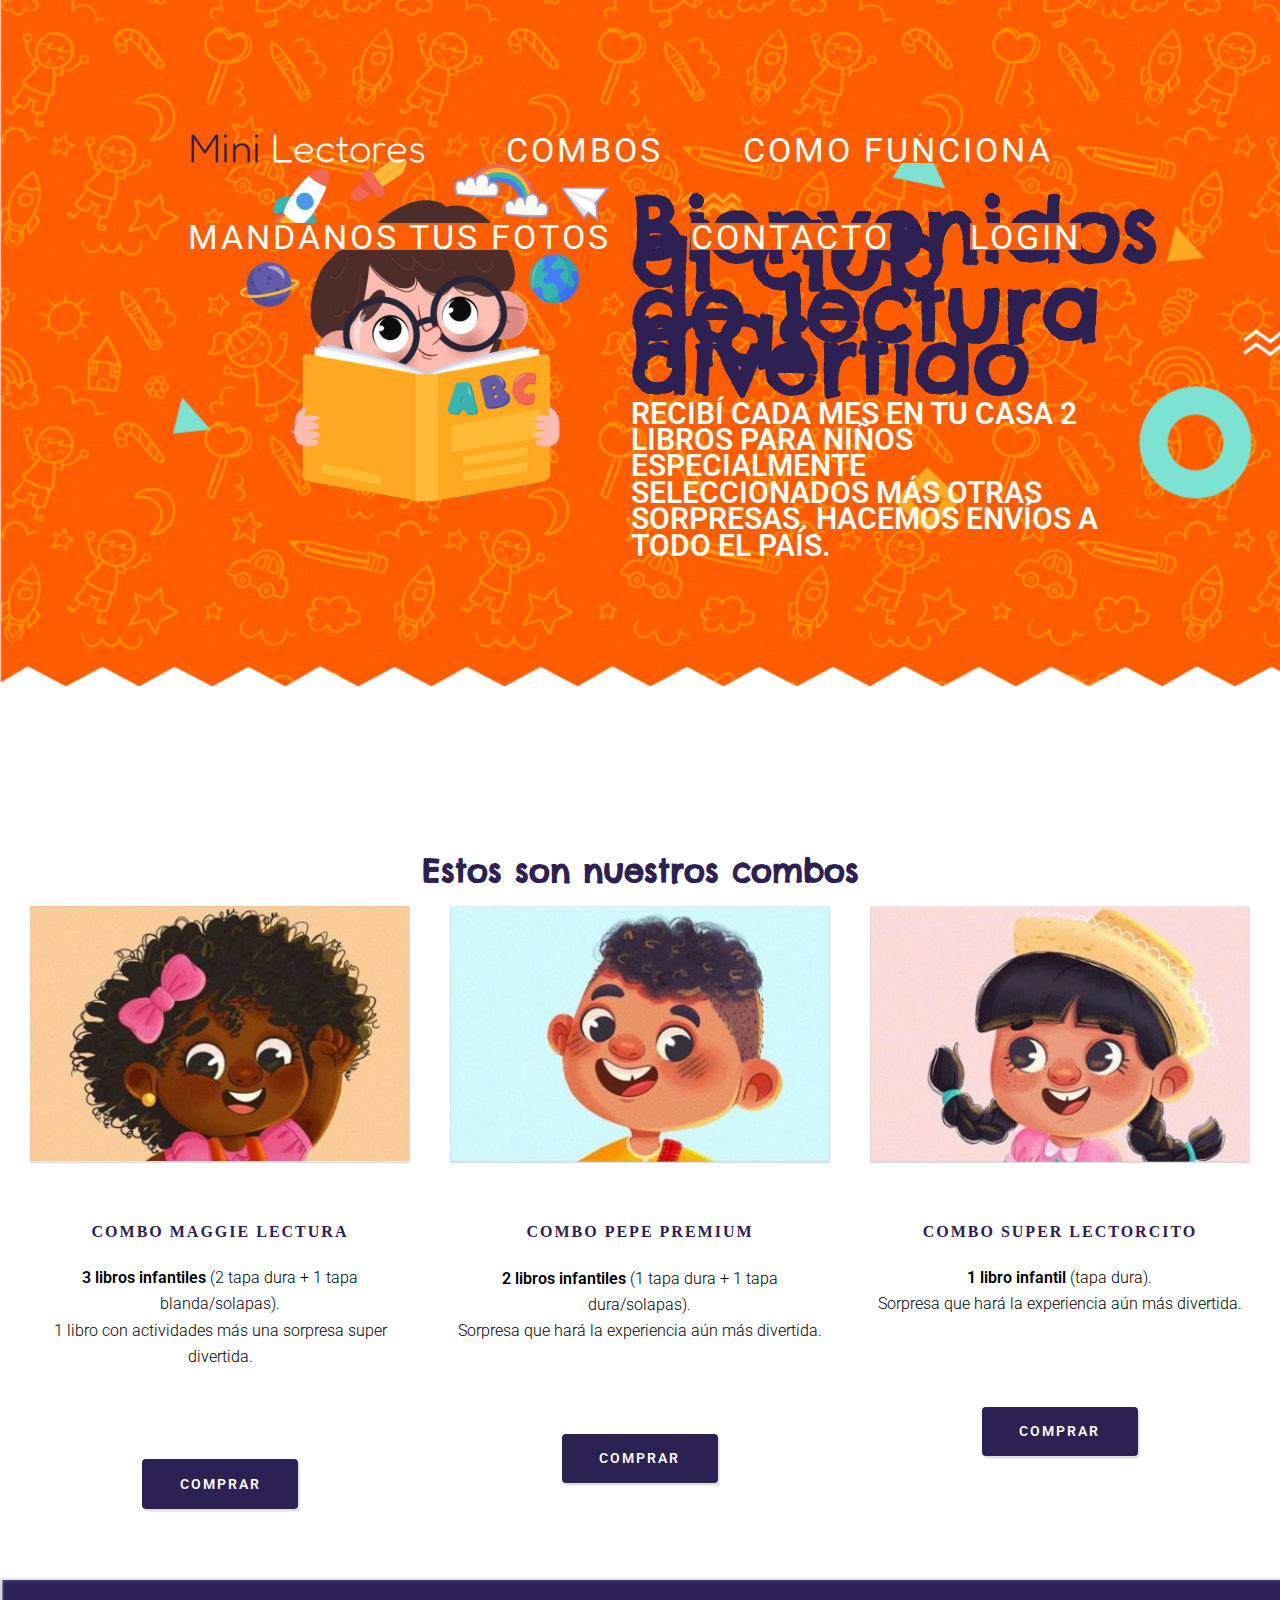
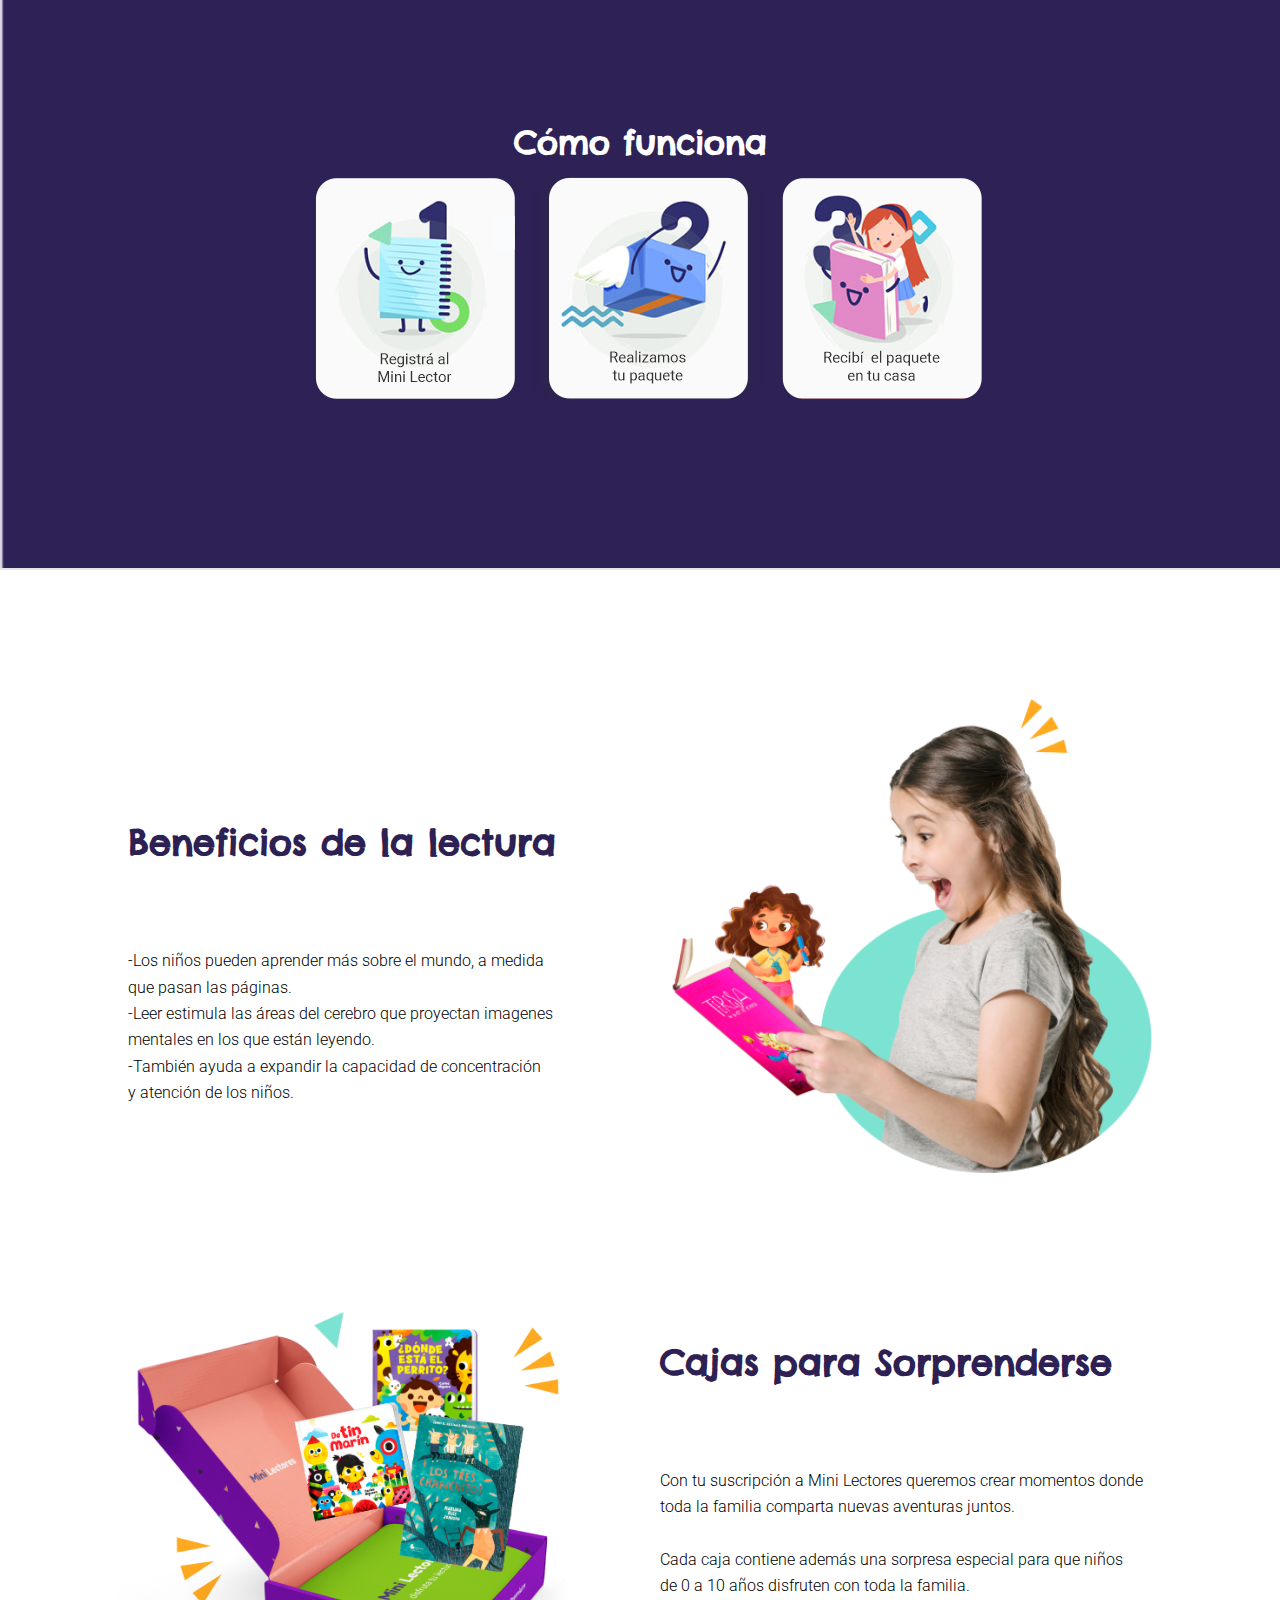
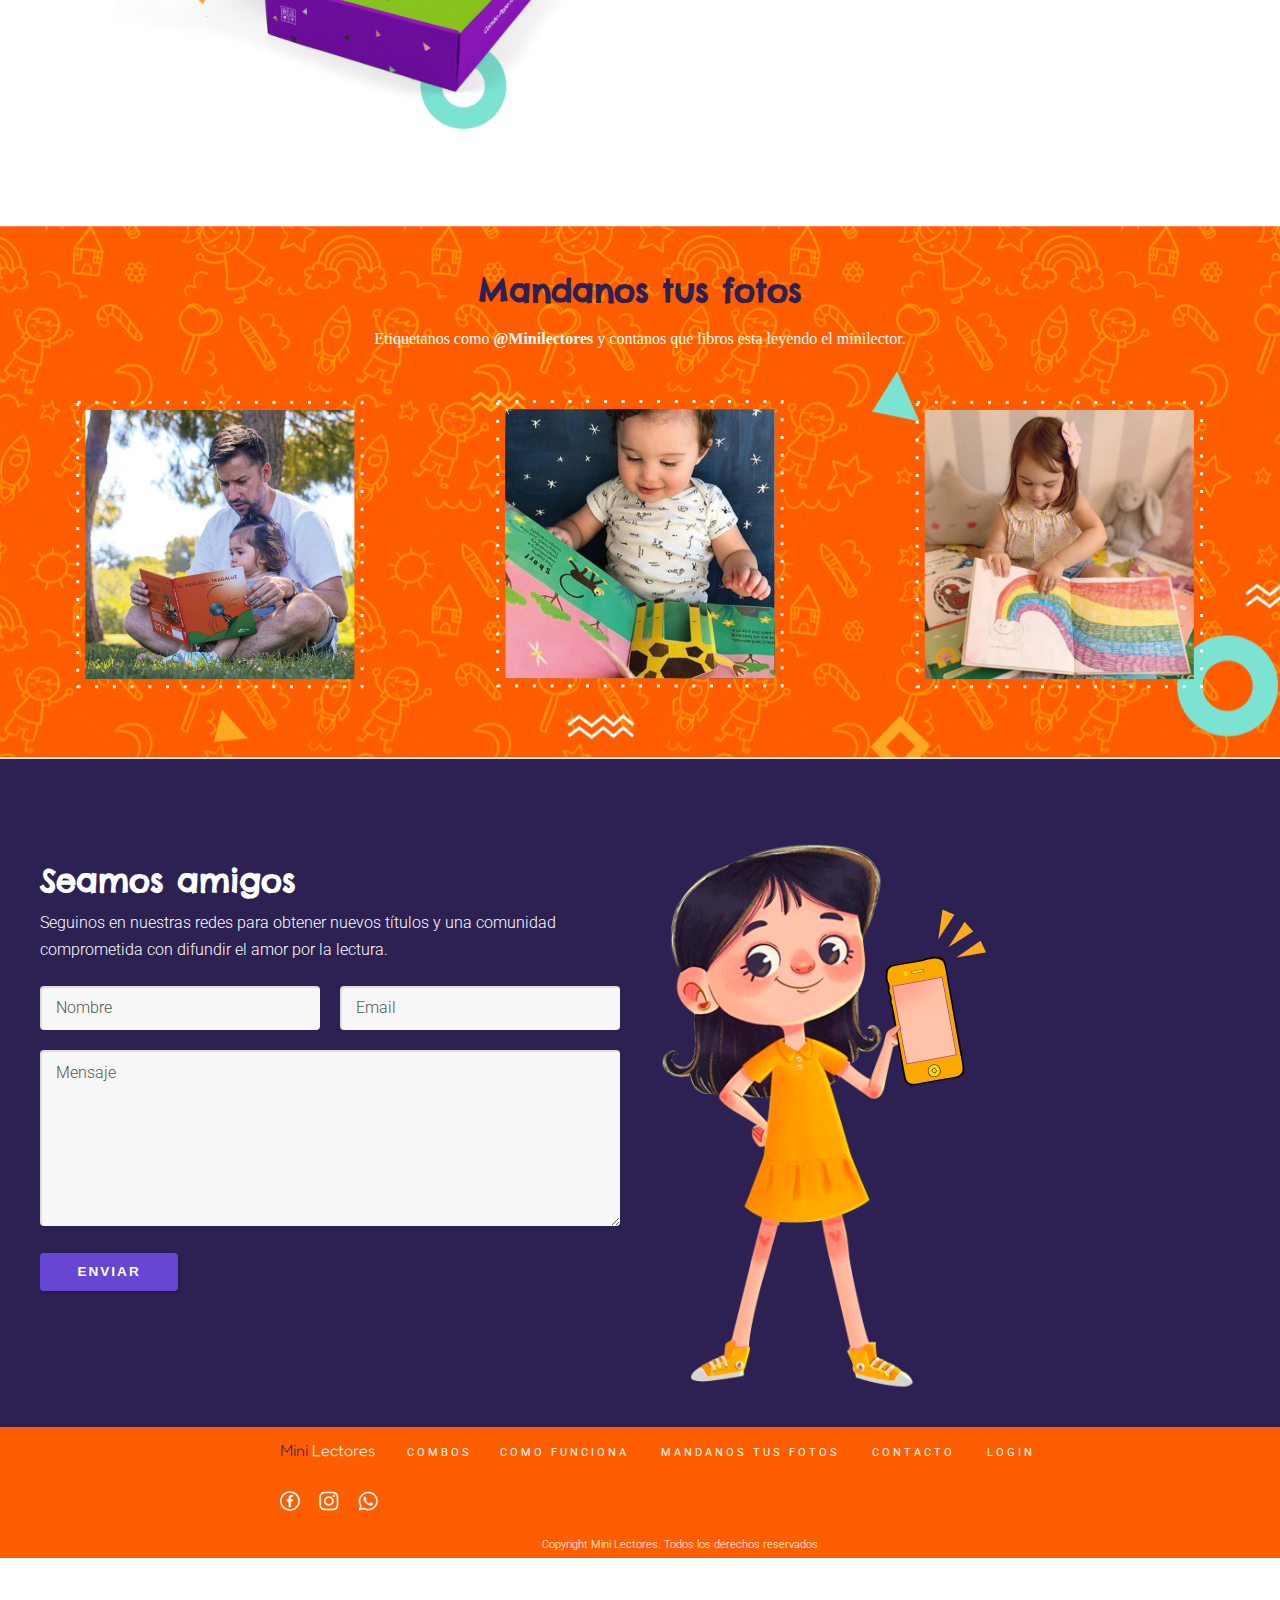
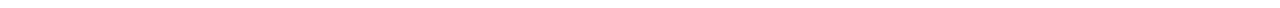
<file: index.html>
<!DOCTYPE HTML>
<!--
	Strongly Typed by HTML5 UP
	html5up.net | @ajlkn
	Free for personal and commercial use under the CCA 3.0 license (html5up.net/license)
-->
<html>
	<head>
		<title>Constanza Zorzi</title>
		<meta charset="utf-8" />
		<meta name="viewport" content="width=device-width, initial-scale=1, user-scalable=no" />
		<link rel="stylesheet" href="assets/css/main.css" />
	</head>
	<body class="homepage is-preload">
		

			<!-- Header -->
				<section id="header" style="background-image: url(./images/fondonaranpuntas.png); background-size: cover;">
					
						<!-- Nav -->
							<nav id="nav">
								<ul style="margin-left: 10%;margin-right: 5%;margin-top: 2%;">
									<li style="font-family: 'Fredoka One', cursive;color:white"> <span style="color:#2d2153" >Mini</span> Lectores </li>

									<li>
										<a style="color:white;"  style="font-family: 'Roboto', sans-serif;" href="#" ><span>Combos</span></a>
									</li>

									<li><a style="color:white" style="font-family: 'Roboto', sans-serif;"><span>Como Funciona</span></a></li>
									<li><a style="color:white" style="font-family: 'Roboto', sans-serif;"><span>Mandanos tus fotos</span></a></li>
									<li><a style="color:white" style="font-family: 'Roboto', sans-serif;" href="#"><span>Contacto</span></a></li>
									<li><a style="color:white" style="font-family: 'Roboto', sans-serif;"><span>LOGIN</span></a></li>
								</ul>
							</nav>
					

					<!-- maggie lectura -->

					<div  class="row" style="padding:10%">

						<div class="col-6 col-12-medium">
							<img class="image featured" src="images/Sin título-1.png" alt="niñoleyendo" style="margin: 0; padding-left: 20%;">
						</div>
						<div id="ninonormal" class="col-6 col-12-medium" style="padding:0%;padding-top:12% ;padding-left: 1%;">
							
							<h1 id="h1bienvenido" style="margin: 0%;"> Bienvenidos al club <br><br> de lectura mas divertido </h1><br>
							<h6 id="parrafoBienvenido" style="padding:0;margin-right: 10%;margin-top: 0%;align-content: stretch;">
								Recibí cada mes en tu casa 2 libros para niños <br> especialmente seleccionados más otras sorpresas. <br> 
								Hacemos envíos a todo el país.
							</h6>
																							
						</div>

					</div>
					
				</section>

			<!-- Features -->
				<section class="features" style="padding:30px;margin-top: 2%">
					<div>
						<header>
							<h1 style="color:#2d2153;font-family: 'Chelsea Market', cursive;">Estos son nuestros combos</h1>
						</header>
						<div class="row aln-center">
							<div class="col-4 col-6-medium col-12-small">

								<!-- Feature -->
									<section>
										<a href="#" class="image featured"><img src="images/pic01.jpg" alt="" /></a>
										<header>
										
											<h3>Combo maggie Lectura </h3> 
										</header>
										<p style="font-family: 'Roboto', sans-serif;" ><strong>3 libros infantiles</strong> 
										 (2 tapa dura + 1 tapa blanda/solapas). <br>
                                         1 libro con actividades  
                                          más una sorpresa super divertida. 
										</p>
									</section>
									<div class="col-12">
										<ul class="actions">
											<li><a href="compra.html" class="button" style="background-color: #2d2153;font-family: 'Roboto', sans-serif;">Comprar</a></li>
										</ul>
									</div>

							</div>
							<div class="col-4 col-6-medium col-12-small">

								<!-- Feature -->
									<section>
										<a href="#" class="image featured"><img src="images/pic02.jpg" alt="" /></a>
										<header>
											<h3>Combo Pepe Premium</h3>
										</header>
										<p style="font-family: 'Roboto', sans-serif;"><strong>2 libros infantiles</strong>
                                         (1 tapa dura + 1 tapa dura/solapas). <br>
                                         Sorpresa que hará la experiencia aún más divertida.</p>
											
									</section>
									<div class="col-12">
										<ul class="actions">
											<li><a href="compra.html" class="button" style="background-color: #2d2153;font-family: 'Roboto', sans-serif;">Comprar</a></li>
										</ul>
									</div>

							</div>
							
							<div class="col-4 col-6-medium col-12-small">

								<!-- Feature -->
									<section>
										<a href="#" class="image featured"><img src="images/pic03.jpg" alt="" /></a>
										<header>
											<h3>Combo Super Lectorcito</h3>
										</header>
										<p style="font-family: 'Roboto', sans-serif;"><strong> 1 libro infantil</strong>  
											(tapa dura). <br>
										   Sorpresa que hará la experiencia aún más divertida. </p>
									</section>
									<div class="col-12">
										<ul class="actions">
											<li><a href="compra.html" class="button" style="background-color: #2d2153;font-family: 'Roboto', sans-serif;">Comprar</a></li>
										</ul>
									</div>
							</div>
							
						</div>
					</div>
				</section>

			<!-- Banner -->
				<section id="banner">
					<div class="container">
						<h1 style="color:#ffffff;font-family: 'Chelsea Market', cursive;font-size: 200%;">Cómo funciona</h1>
					<ul> <img src="images/paso 1.png" alt="paso 1"> 
						 <img src="images/paso 2.png" alt=" paso 2">
						 <img src="images/paso 3.png" alt=" paso 3">

					</ul>
					</div>
				</section>

			<!-- beneficios de la lectura-->
			<div class="row sinpadding"   style="padding-right: 10%; padding-left: 10%;margin-top: 7%;" >

				<div class="col-6 col-12-medium" style="margin-top: 10%;">
					<h1 id="h1bienvenido" > Beneficios de la lectura </h1><br>
					<label id="titulosanito"> 
					</label>
					<br>
					<p style="font-family: 'Roboto', sans-serif;color: #000;">
						-Los niños pueden aprender más sobre el mundo, a medida <br> 
						que pasan las páginas. <br>
						
						-Leer estimula  las áreas del cerebro que proyectan imagenes <br>
						mentales en los que están leyendo. <br>
						
						-También ayuda a expandir la capacidad de concentración<br> y 
						atención de los niños.
					</p>
					
				</div>
				<div class="col-6 col-12-medium">
					<img class="image featured" src="images/nena leyendo.png" alt="comboartesanito" style="margin: 0; padding-left: 0%;">
				</div>
				

			</div>



			<!-- seccion Caja sorpresa-->
			<div class="row sinpadding"   style="padding-right: 10%; padding-left: 10%;margin-top: 7%;" >

				<div class="col-6 col-12-medium" style="padding:0%">
					<img class="image featured" src="images/caja sorpresa.png" alt="comboartesanito" style="margin: 0; padding-left: 0%;">
				</div>
				<div class="col-6 col-12-medium">
					<h1 id="h1bienvenido" > Cajas para Sorprenderse </h1><br>
					<label id="titulosanito"> 
					</label>
					<br>
					<p style="font-family: 'Roboto', sans-serif;color: #000;" >
						Con tu suscripción a Mini Lectores queremos crear momentos
                        donde<br> toda la familia comparta nuevas aventuras juntos. <br> <br>

						Cada caja contiene además una sorpresa especial para que 
						niños<br> de 0 a 10 años disfruten con toda la familia.  
					</p>
				</div>
				

			</div>
			
                
				</section>

			<!--Feature armado por mi -->
			<section class="features" style="background-image: url(./images/fondo-naranja-abajo.png); padding:30px;margin-top: 6%;margin-bottom: 0%;" >
				<div>
					<header>
						<h1 style="color:#2d2153;font-family: 'Chelsea Market', cursive;font-size: 200%;">Mandanos tus fotos</h1>
						<p style="color:white" style="font-family: 'Roboto', sans-serif;">Etiquetanos como <strong style="color:#fff">@Minilectores</strong> y contanos que libros esta leyendo el minilector.</p>
					</header>
					<div class="row aln-center">
						<div class="col-4 col-6-medium col-12-small">

							<!-- Feature -->
								<section>
									<p><img src="images/ig 1.png" alt="" /></p>
								</section>

						</div>
						<div class="col-4 col-6-medium col-12-small">

							<!-- Feature -->
								<section>
									<p><img style="margin-bottom: 8%;" src="images/ig 2.png" alt="" /></p>
								</section>

						</div>
						<div class="col-4 col-6-medium col-12-small">

							<!-- Feature -->
								<section>
									<p><img src="images/ig 3.png" alt="" /></p>
								</section>

						</div>
					</div>
				</div>
			</section>

			
			<!-- Formulario morado -->
				<section id="footer" style="background-color: #2d2153;padding-top: 2%;padding-bottom: 2%;margin-bottom: 0%;">
					<div class="container">
						
						<div class="row">
							<div class="col-6 col-12-medium" style="margin-top: 5%;" >
								<section>
									<header>
										<h1 style="color:#ffffff;font-family: 'Chelsea Market', cursive;font-size: 200%; margin-bottom: 0%;">Seamos amigos </h1>  
										<p style="color:white;margin-bottom: 4%;" style="font-family: 'Roboto', sans-serif;">Seguinos en nuestras redes para obtener nuevos títulos y una 
											comunidad <br> comprometida con difundir el amor por la lectura.</p>
									</header>
									<form method="post" action="#">
										<div class="row gtr-50">
											<div class="col-6 col-12-small">
												<input name="nombre" placeholder="Nombre" type="text" />
											</div>
											<div class="col-6 col-12-small">
												<input name="email" placeholder="Email" type="text" />
											</div>
											<div class="col-12">
												<textarea name="Mensaje" placeholder="Mensaje"></textarea><br>
												<form action="#">
													<button>Enviar</button>
												</form>
											</div>
											<div class="col-12">
												
											</div>
										</div>
									</form>
								</section>
							</div>


							<div class="col-6 col-12-medium" style="padding-top:8%;">
								<img src="./images/nenacontacto.png" alt="nenacontacto" style="width: fit-content;" >												
							</div>

						</div>
				</section>

			<!--Footer naranja me falta hacerlo responsive -->
				<div class="navabajo">
		
					<ul id="listadesaparece" style="color:black;margin-left: 20%;margin-right: 10%;margin-top: 0%;margin-bottom: 0%;">
						<li style="font-family: 'Fredoka One', cursive;color:white"> <span style="color:#2d2153" >Mini</span> Lectores </li>
			
						<li>
							<a style="color:white;font-size: 80%;"  style="font-family: 'Roboto', sans-serif;" href="#" ><span>Combos</span></a>
						
			
						<li><a  style="color:white;font-size: 80%;" style="font-family: 'Roboto', sans-serif;" ><span>Como Funciona</span></a></li>
						<li><a  style="color:white;font-size: 80%;" style="font-family: 'Roboto', sans-serif;" ><span>Mandanos tus fotos</span></a></li>
						<li><a  style="color:white;font-size: 80%;" style="font-family: 'Roboto', sans-serif;" ><span>Contacto</span></a></li>
						<li><a  style="color:white;font-size: 80%;" style="font-family: 'Roboto', sans-serif;" ><span>LOGIN</span></a></li>
						<li><img style="width: 70%;" src="./images/redes.png" ></li><br>
						<li id="copys" style="color: #ffffff;font-size: 70%;margin-left: 30%;margin-right: 30%;margin-top: 0%;" ><span>Copyright Mini Lectores. Todos los derechos reservados</span></li>
					</ul>
					
				</div>


				<!-- Script para eliminar copyrigth -->
				<script>
					/*Del index*/
					var copy = document.getElementById('copys');
					window.addEventListener( "resize", function(){
						if ( window.innerWidth < 800 ||  window.innerHeight < 800 ){ copy.style.display='none'}
						else{}
					});
					window.addEventListener( "resize", function(){ 
						if ( window.innerWidth > 800 ||  window.innerHeight > 800 ) { copy.style.display='block' }
					});

				</script> 


				
				

				

		

		<!-- Scripts -->
			<script src="assets/js/jquery.min.js"></script>
			<script src="assets/js/jquery.dropotron.min.js"></script>
			<script src="assets/js/browser.min.js"></script>
			<script src="assets/js/breakpoints.min.js"></script>
			<script src="assets/js/util.js"></script>
			<script src="assets/js/main.js"></script>

	</body>
</html>
</file>
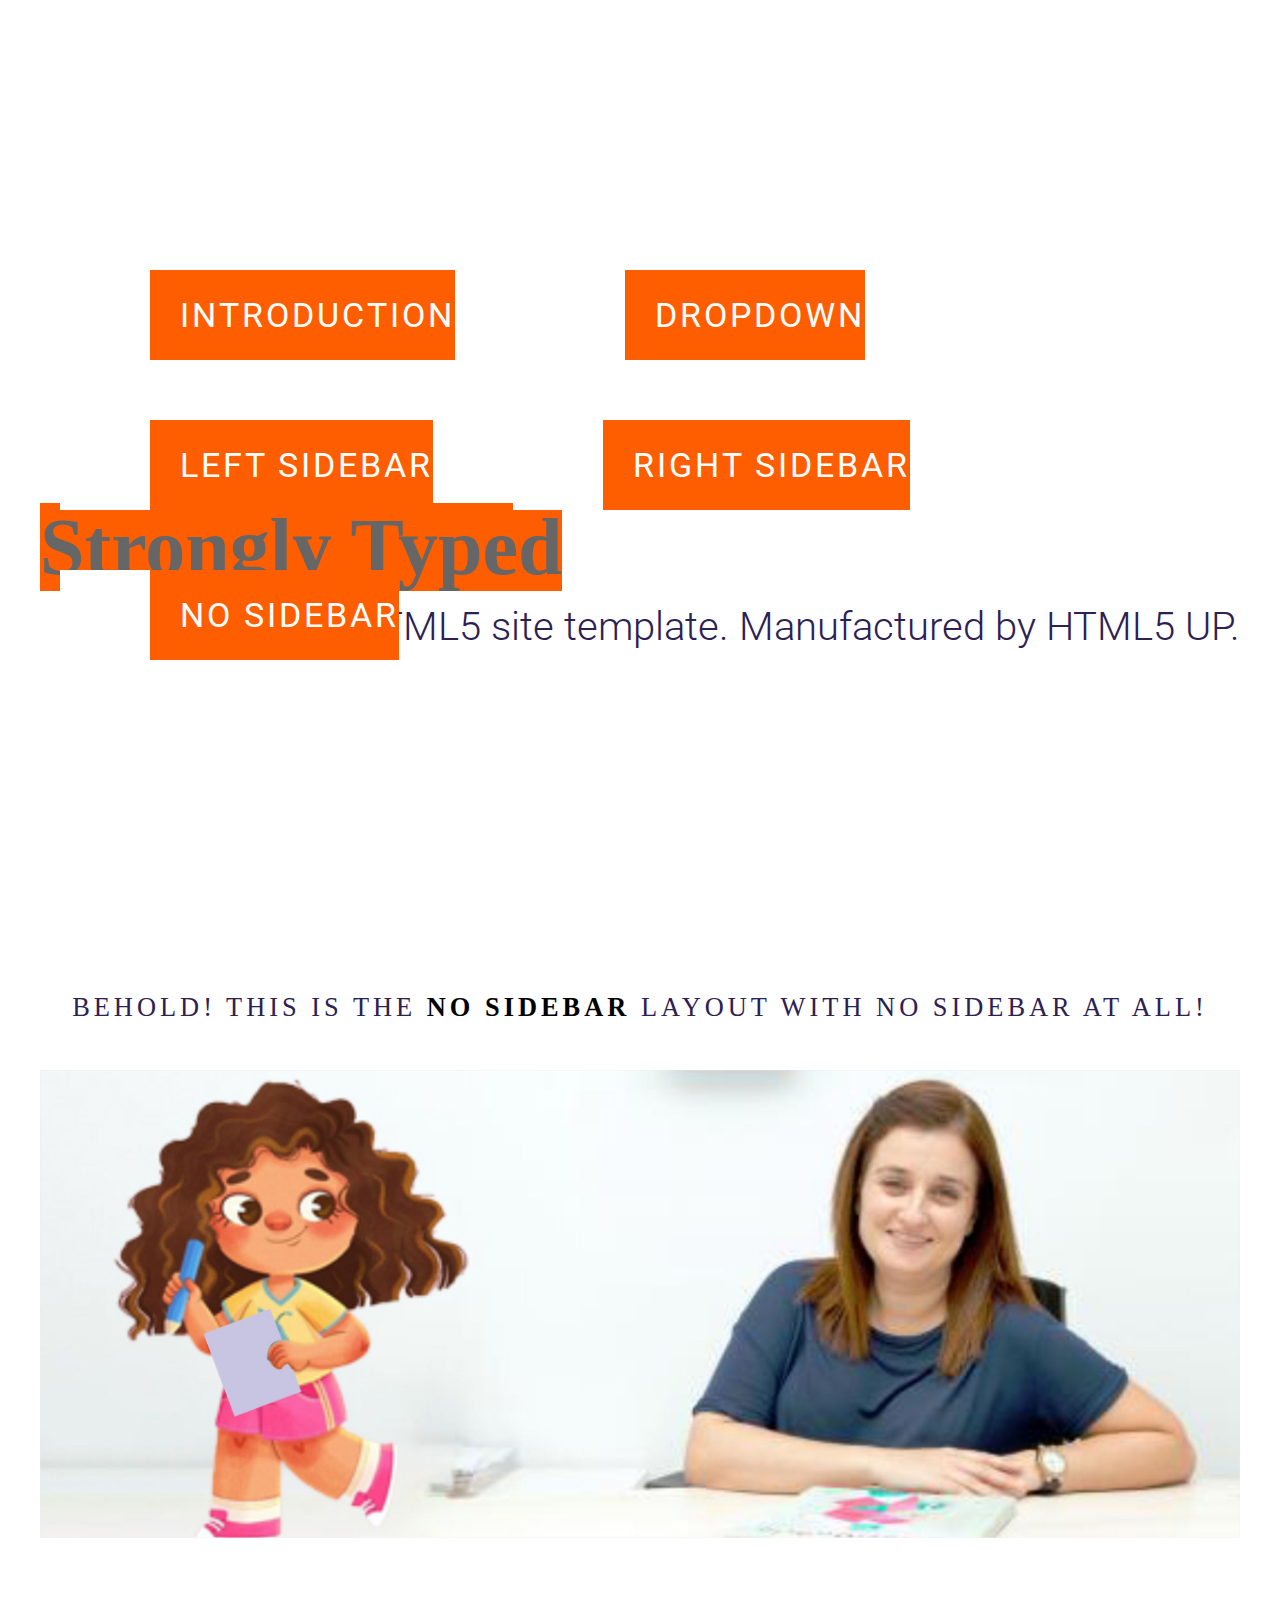
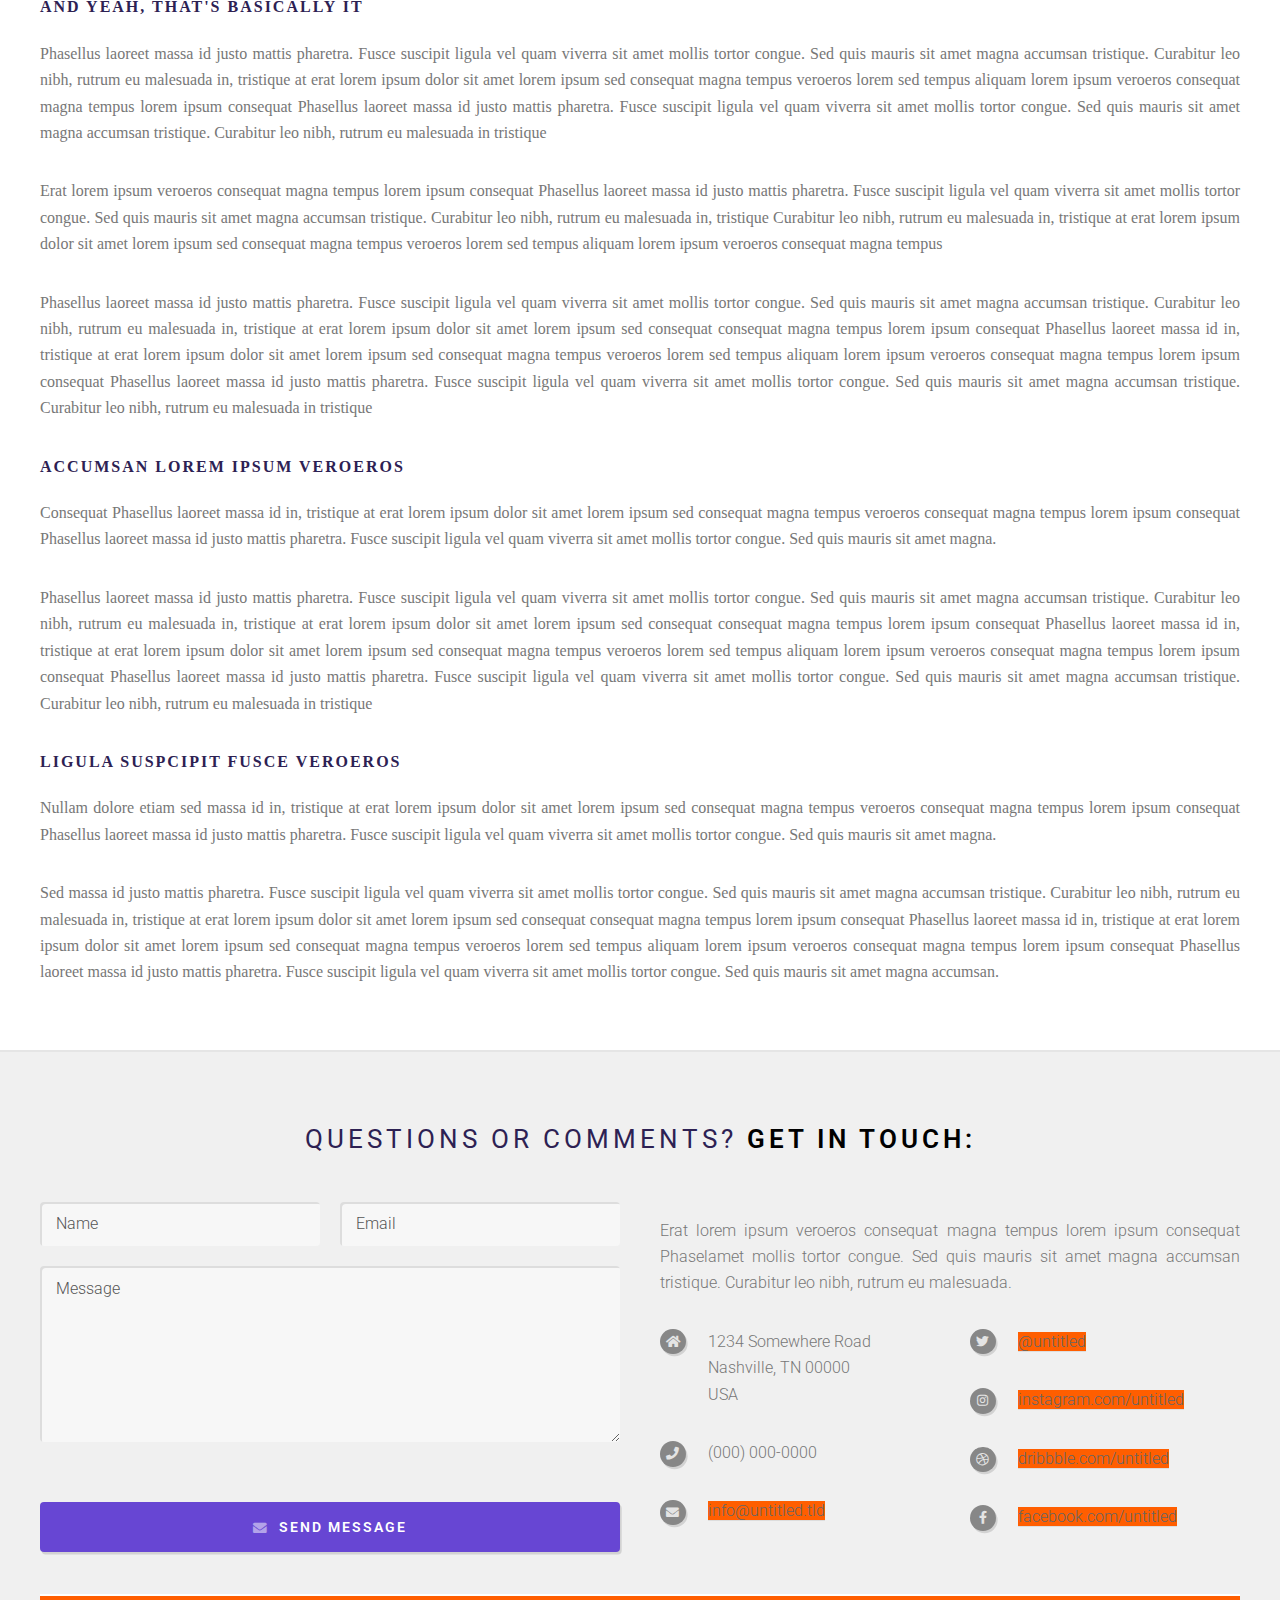
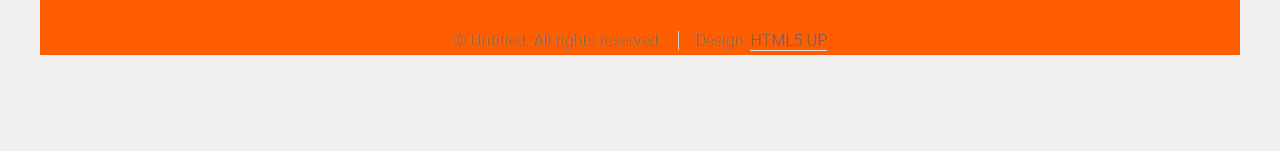
<file: no-sidebar.html>
<!DOCTYPE HTML>
<!--
	Strongly Typed by HTML5 UP
	html5up.net | @ajlkn
	Free for personal and commercial use under the CCA 3.0 license (html5up.net/license)
-->
<html>
	<head>
		<title>No Sidebar - Strongly Typed by HTML5 UP</title>
		<meta charset="utf-8" />
		<meta name="viewport" content="width=device-width, initial-scale=1, user-scalable=no" />
		<link rel="stylesheet" href="assets/css/main.css" />
	</head>
	<body class="no-sidebar is-preload">
		<div id="page-wrapper">

			<!-- Header -->
				<section id="header">
					<div class="container">

						<!-- Logo -->
							<h1 id="logo"><a href="index.html">Strongly Typed</a></h1>
							<p>A responsive HTML5 site template. Manufactured by HTML5 UP.</p>

						<!-- Nav -->
							<nav id="nav">
								<ul>
									<li><a class="icon solid fa-home" href="index.html"><span>Introduction</span></a></li>
									<li>
										<a href="#" class="icon fa-chart-bar"><span>Dropdown</span></a>
										<ul>
											<li><a href="#">Lorem ipsum dolor</a></li>
											<li><a href="#">Magna phasellus</a></li>
											<li><a href="#">Etiam dolore nisl</a></li>
											<li>
												<a href="#">Phasellus consequat</a>
												<ul>
													<li><a href="#">Magna phasellus</a></li>
													<li><a href="#">Etiam dolore nisl</a></li>
													<li><a href="#">Phasellus consequat</a></li>
												</ul>
											</li>
											<li><a href="#">Veroeros feugiat</a></li>
										</ul>
									</li>
									<li><a class="icon solid fa-cog" href="left-sidebar.html"><span>Left Sidebar</span></a></li>
									<li><a class="icon solid fa-retweet" href="right-sidebar.html"><span>Right Sidebar</span></a></li>
									<li><a class="icon solid fa-sitemap" href="no-sidebar.html"><span>No Sidebar</span></a></li>
								</ul>
							</nav>

					</div>
				</section>

			<!-- Main -->
				<section id="main">
					<div class="container">
						<div id="content">

							<!-- Post -->
								<article class="box post">
									<header>
										<h2>Behold! This is the <strong>no sidebar</strong> layout<br />
										with no sidebar at all!</h2>
									</header>
									<span class="image featured"><img src="images/pic04.jpg" alt="" /></span>
									<h3>And yeah, that's basically it</h3>
									<p>Phasellus laoreet massa id justo mattis pharetra. Fusce suscipit
									ligula vel quam viverra sit amet mollis tortor congue. Sed quis mauris
									sit amet magna accumsan tristique. Curabitur leo nibh, rutrum eu malesuada
									in, tristique at erat lorem ipsum dolor sit amet lorem ipsum sed consequat
									magna tempus veroeros lorem sed tempus aliquam lorem ipsum veroeros
									consequat magna tempus lorem ipsum consequat Phasellus laoreet massa id
									justo mattis pharetra. Fusce suscipit ligula vel quam viverra sit amet
									mollis tortor congue. Sed quis mauris sit amet magna accumsan tristique.
									Curabitur leo nibh, rutrum eu malesuada in tristique</p>
									<p>Erat lorem ipsum veroeros consequat magna tempus lorem ipsum consequat
									Phasellus laoreet massa id justo mattis pharetra. Fusce suscipit ligula
									vel quam viverra sit amet mollis tortor congue. Sed quis mauris sit amet
									magna accumsan tristique. Curabitur leo nibh, rutrum eu malesuada in,
									tristique Curabitur leo nibh, rutrum eu malesuada in, tristique
									at erat lorem ipsum dolor sit amet lorem ipsum sed consequat magna
									tempus veroeros lorem sed tempus aliquam lorem ipsum veroeros consequat
									magna tempus</p>
									<p>Phasellus laoreet massa id justo mattis pharetra. Fusce suscipit
									ligula vel quam viverra sit amet mollis tortor congue. Sed quis mauris
									sit amet magna accumsan tristique. Curabitur leo nibh, rutrum eu malesuada
									in, tristique at erat lorem ipsum dolor sit amet lorem ipsum sed consequat
									consequat magna tempus lorem ipsum consequat Phasellus laoreet massa id
									in, tristique at erat lorem ipsum dolor sit amet lorem ipsum sed consequat
									magna tempus veroeros lorem sed tempus aliquam lorem ipsum veroeros
									consequat magna tempus lorem ipsum consequat Phasellus laoreet massa id
									justo mattis pharetra. Fusce suscipit ligula vel quam viverra sit amet
									mollis tortor congue. Sed quis mauris sit amet magna accumsan tristique.
									Curabitur leo nibh, rutrum eu malesuada in tristique</p>
									<h3>Accumsan lorem ipsum veroeros</h3>
									<p>Consequat Phasellus laoreet massa id in, tristique at erat lorem
									ipsum dolor sit amet lorem ipsum sed consequat magna tempus veroeros
									consequat magna tempus lorem ipsum consequat Phasellus laoreet massa id
									justo mattis pharetra. Fusce suscipit ligula vel quam viverra sit amet
									mollis tortor congue. Sed quis mauris sit amet magna.</p>
									<p>Phasellus laoreet massa id justo mattis pharetra. Fusce suscipit
									ligula vel quam viverra sit amet mollis tortor congue. Sed quis mauris
									sit amet magna accumsan tristique. Curabitur leo nibh, rutrum eu malesuada
									in, tristique at erat lorem ipsum dolor sit amet lorem ipsum sed consequat
									consequat magna tempus lorem ipsum consequat Phasellus laoreet massa id
									in, tristique at erat lorem ipsum dolor sit amet lorem ipsum sed consequat
									magna tempus veroeros lorem sed tempus aliquam lorem ipsum veroeros
									consequat magna tempus lorem ipsum consequat Phasellus laoreet massa id
									justo mattis pharetra. Fusce suscipit ligula vel quam viverra sit amet
									mollis tortor congue. Sed quis mauris sit amet magna accumsan tristique.
									Curabitur leo nibh, rutrum eu malesuada in tristique</p>
									<h3>Ligula suspcipit fusce veroeros</h3>
									<p>Nullam dolore etiam sed massa id in, tristique at erat lorem
									ipsum dolor sit amet lorem ipsum sed consequat magna tempus veroeros
									consequat magna tempus lorem ipsum consequat Phasellus laoreet massa id
									justo mattis pharetra. Fusce suscipit ligula vel quam viverra sit amet
									mollis tortor congue. Sed quis mauris sit amet magna.</p>
									<p>Sed massa id justo mattis pharetra. Fusce suscipit
									ligula vel quam viverra sit amet mollis tortor congue. Sed quis mauris
									sit amet magna accumsan tristique. Curabitur leo nibh, rutrum eu malesuada
									in, tristique at erat lorem ipsum dolor sit amet lorem ipsum sed consequat
									consequat magna tempus lorem ipsum consequat Phasellus laoreet massa id
									in, tristique at erat lorem ipsum dolor sit amet lorem ipsum sed consequat
									magna tempus veroeros lorem sed tempus aliquam lorem ipsum veroeros
									consequat magna tempus lorem ipsum consequat Phasellus laoreet massa id
									justo mattis pharetra. Fusce suscipit ligula vel quam viverra sit amet
									mollis tortor congue. Sed quis mauris sit amet magna accumsan.</p>
								</article>

						</div>
					</div>
				</section>

			<!-- Footer -->
				<section id="footer">
					<div class="container">
						<header>
							<h2>Questions or comments? <strong>Get in touch:</strong></h2>
						</header>
						<div class="row">
							<div class="col-6 col-12-medium">
								<section>
									<form method="post" action="#">
										<div class="row gtr-50">
											<div class="col-6 col-12-small">
												<input name="name" placeholder="Name" type="text" />
											</div>
											<div class="col-6 col-12-small">
												<input name="email" placeholder="Email" type="text" />
											</div>
											<div class="col-12">
												<textarea name="message" placeholder="Message"></textarea>
											</div>
											<div class="col-12">
												<a href="#" class="form-button-submit button icon solid fa-envelope">Send Message</a>
											</div>
										</div>
									</form>
								</section>
							</div>
							<div class="col-6 col-12-medium">
								<section>
									<p>Erat lorem ipsum veroeros consequat magna tempus lorem ipsum consequat Phaselamet
									mollis tortor congue. Sed quis mauris sit amet magna accumsan tristique. Curabitur
									leo nibh, rutrum eu malesuada.</p>
									<div class="row">
										<div class="col-6 col-12-small">
											<ul class="icons">
												<li class="icon solid fa-home">
													1234 Somewhere Road<br />
													Nashville, TN 00000<br />
													USA
												</li>
												<li class="icon solid fa-phone">
													(000) 000-0000
												</li>
												<li class="icon solid fa-envelope">
													<a href="#">info@untitled.tld</a>
												</li>
											</ul>
										</div>
										<div class="col-6 col-12-small">
											<ul class="icons">
												<li class="icon brands fa-twitter">
													<a href="#">@untitled</a>
												</li>
												<li class="icon brands fa-instagram">
													<a href="#">instagram.com/untitled</a>
												</li>
												<li class="icon brands fa-dribbble">
													<a href="#">dribbble.com/untitled</a>
												</li>
												<li class="icon brands fa-facebook-f">
													<a href="#">facebook.com/untitled</a>
												</li>
											</ul>
										</div>
									</div>
								</section>
							</div>
						</div>
					</div>
					<div id="copyright" class="container">
						<ul class="links">
							<li>&copy; Untitled. All rights reserved.</li><li>Design: <a href="http://html5up.net">HTML5 UP</a></li>
						</ul>
					</div>
				</section>

		</div>

		<!-- Scripts -->
			<script src="assets/js/jquery.min.js"></script>
			<script src="assets/js/jquery.dropotron.min.js"></script>
			<script src="assets/js/browser.min.js"></script>
			<script src="assets/js/breakpoints.min.js"></script>
			<script src="assets/js/util.js"></script>
			<script src="assets/js/main.js"></script>

	</body>
</html>
</file>
<file: assets/css/main.css>
@import url("fontawesome-all.min.css");
@import url("https://fonts.googleapis.com/css2?family=Chelsea+Market&family=Fredoka+One&family=Montserrat&family=Roboto&display=swap"); ()


/*
	Strongly Typed by HTML5 UP
	html5up.net | @ajlkn
	Free for personal and commercial use under the CCA 3.0 license (html5up.net/license)
*/


/*class navabajo mia*/
/* Voy a fabricar el nav yo mismo */
.navabajo{
    margin: 0;
	padding: 0;
	border: 0;
	font-size: 100%;
	font: inherit;
	vertical-align: baseline;
    font font-family: 'Roboto', sans-serif;
}


.navabajo, a {
    /*position: absolute;*/
    background-color: #ff5e00;
    top: 3em;
    left: 0;
    width: 100%;
    cursor: default;
    margin-bottom: 0%;
    font-family:'Roboto', sans-serif;
}

    .navabajo > ul > li {
        display: inline-block;
        padding-right: 2em;
    }

        .navabajo > ul > li:last-child {
            padding-right: 0;
        }

        .navabajo > ul > li > a {
            border: 0;
            text-decoration: none;
            text-transform: uppercase;
            font-weight: 400;
            color: rgb(255, 255, 255);
            outline: 0;
            display: block;
        }

            .navabajo > ul > li > a:before {
                display: inline-block;
                background: #ffffff;
                color: #ffffff;
                width: 2.25em;
                /*font-size: 0.8em;*/
                height: 2.25em;
                /*border-radius: 2.25em;*/
                line-height: 2.1em;
                /*text-align: center;*/
                /*box-shadow: 0.125em 0.175em 0 0 rgba(0, 0, 0, 0.125);*/
                margin-right: 0.75em;
                -moz-transition: color 0.25s ease-in-out, background 0.25s ease-in-out;
                -webkit-transition: color 0.25s ease-in-out, background 0.25s ease-in-out;
                -o-transition: color 0.25s ease-in-out, background 0.25s ease-in-out;
                -ms-transition: color 0.25s ease-in-out, background 0.25s ease-in-out;
                transition: color 0.25s ease-in-out, background 0.25s ease-in-out;
            }

            .navabajo > ul > li > a > span {
                -moz-transition: color 0.25s ease-in-out;
                -webkit-transition: color 0.25s ease-in-out;
                -o-transition: color 0.25s ease-in-out;
                -ms-transition: color 0.25s ease-in-out;
                transition: color 0.25s ease-in-out;
                font-size: 0.85em;
                letter-spacing: 3px;
            }

        .navabajo > ul > li > ul {
            display: none;
        }

        .navabajo > ul > li.active > a:before,
        .navabajo > ul > li:hover > a:before {
            background: #ED786A;
            color: #fff;
        }

        .navabajo > ul > li.active > a > span,
        .navabajo > ul > li:hover > a > span {
            color: #ED786A;
        }

        .navabajo > ul > li {
            padding-right: 1.25em;
        }

        /* Medium */

	.navabajoPanel{
		display: none;
	}

	
	/*Fin navabajo*/



.parraforoboto{
	color: rgb(255, 255, 255);
}

#titulosanito{
	font-family: 'Roboto', sans-serif;
	color:black;
}


#h1bienvenido{
	font-family: 'Chelsea Market', cursive;
	color:#2d2153;
	font-size:220%;
}
#parrafoBienvenido{
	font-family: 'Roboto', sans-serif;
	color:white;
	font-size: 75%;
	
}

#logo{
	color:#2d2153;
}



/*--------------FIN ---------------------------*/

html, body, div, span, applet, object,
iframe, h2, h3, h4, h5, h6, blockquote,
pre, a, abbr, acronym, address, big, cite,
code, del, dfn, em, img, ins, kbd, q, s, samp,
small, strike, strong, sub, sup, tt, var, b,
u, i, center, dl, dt, dd, ol, ul, li, fieldset,
form, label, legend, table, caption, tbody,
tfoot, thead, tr, th, td, article, aside,
canvas, details, embed, figure, figcaption,
footer, header, hgroup, menu, nav, output, ruby,
section, summary, time, mark, audio, video {
	margin: 0;
	padding: 0;
	border: 0;
	font-size: 100%;
	font: inherit;
	vertical-align: baseline;
	font font-family: 'Roboto', sans-serif;
}

article, aside, details, figcaption, figure,
footer, header, hgroup, menu, nav, section {
	display: block;}

body {
	line-height: 1;
}

ol, ul {
	list-style: none;
}

blockquote, q {
	quotes: none;
}

	blockquote:before, blockquote:after, q:before, q:after {
		content: '';
		content: none;
	}

table {
	border-collapse: collapse;
	border-spacing: 0;
}

body {
	-webkit-text-size-adjust: none;
}

mark {
	background-color: transparent;
	color: inherit;
}

input::-moz-focus-inner {
	border: 0;
	padding: 0;
}

input, select, textarea {
	-moz-appearance: none;
	-webkit-appearance: none;
	-ms-appearance: none;
	appearance: none;
}

/* Basic */

	html {
		box-sizing: border-box;
	}

	*, *:before, *:after {
		box-sizing: inherit;
	}

	body {
		background:white;
	}

		body.is-preload *, body.is-preload *:before, body.is-preload *:after {
			-moz-animation: none !important;
			-webkit-animation: none !important;
			-ms-animation: none !important;
			animation: none !important;
			-moz-transition: none !important;
			-webkit-transition: none !important;
			-ms-transition: none !important;
			transition: none !important;
		}

	body, input, textarea, select {
		font-family: 'Source Sans Pro';
		font-weight: 300;
		color: #777;
		line-height: 1.65em;
		font-size: 15pt;
	}

	h2, h3, h4, h5, h6 {
		font-weight: 600;
		text-transform: uppercase;
		color: #2d2153;
	}

	a, h2 a, h3 a, h4 a, h5 a, h6 a {
		color: inherit;
		text-decoration: none;
		border: 0;
	}

	h2 {
		font-size: 1.65em;
		font-weight: 400;
		letter-spacing: 4px;
		margin: 0 0 1.5em 0;
		line-height: 1.75em;
	}

	h3 {
		font-size: 1em;
		letter-spacing: 2px;
		margin: 0 0 1.25em 0;
	}

	a {
		-moz-transition: color 0.25s ease-in-out, border-bottom-color 0.25s ease-in-out;
		-webkit-transition: color 0.25s ease-in-out, border-bottom-color 0.25s ease-in-out;
		-ms-transition: color 0.25s ease-in-out, border-bottom-color 0.25s ease-in-out;
		transition: color 0.25s ease-in-out, border-bottom-color 0.25s ease-in-out;
		color: #666;
		text-decoration: none;
		border-bottom: solid 1px #ddd;
	}

		a strong {
			-moz-transition: color 0.25s ease-in-out, border-bottom-color 0.25s ease-in-out;
			-webkit-transition: color 0.25s ease-in-out, border-bottom-color 0.25s ease-in-out;
			-ms-transition: color 0.25s ease-in-out, border-bottom-color 0.25s ease-in-out;
			transition: color 0.25s ease-in-out, border-bottom-color 0.25s ease-in-out;
		}

		a:hover {
			color: #ffffff;
			border-bottom-color: rgba(255, 255, 255, 0);
		}

			a:hover strong {
				color: #ed786a;
			}

	strong, b {
		font-weight: 600;
		color: rgb(0, 0, 0);
	}

	em, i {
		font-style: italic;
	}

	sub {
		position: relative;
		top: 0.5em;
		font-size: 0.8em;
	}

	sup {
		position: relative;
		top: -0.5em;
		font-size: 0.8em;
	}

	hr {
		border: 0;
		border-top: solid 1px #ddd;
	}

	blockquote {
		border-left: solid 0.5em #ddd;
		padding: 1em 0 1em 2em;
		font-style: italic;
	}

	p {
		text-align: justify;
		margin-bottom: 2em;
	}

	ul, ol, dl, table, blockquote {
		margin-bottom: 2em;
	}

	br.clear {
		clear: both;
	}

/* Container */

	.container {
		margin: 0 auto;
		max-width: 100%;
		width: 100em;
		max-height: 100%;
	}

		@media screen and (max-width: 1680px) {

			.container {
				width: 68em;
			}

		}

		@media screen and (max-width: 1280px) {

			.container {
				width: calc(100% - 80px);
			}

		}

		@media screen and (max-width: 980px) {

			.container {
				width: calc(100% - 100px);
			}

		}

		@media screen and (max-width: 736px) {

			.container {
				width: calc(100% - 40px);
			}

		}

/* Row */

	.row {
		display: flex;
		flex-wrap: wrap;
		box-sizing: border-box;
		align-items: stretch;
	}

		.row > * {
			box-sizing: border-box;
		}

		.row.gtr-uniform > * > :last-child {
			margin-bottom: 0;
		}

		.row.aln-left {
			justify-content: flex-start;
		}

		.row.aln-center {
			justify-content: center;
		}

		.row.aln-right {
			justify-content: flex-end;
		}

		.row.aln-top {
			align-items: flex-start;
		}

		.row.aln-middle {
			align-items: center;
		}

		.row.aln-bottom {
			align-items: flex-end;
		}

		.row > .imp {
			order: -1;
		}

		.row > .col-1 {
			width: 8.33333%;
		}

		.row > .off-1 {
			margin-left: 8.33333%;
		}

		.row > .col-2 {
			width: 16.66667%;
		}

		.row > .off-2 {
			margin-left: 16.66667%;
		}

		.row > .col-3 {
			width: 25%;
		}

		.row > .off-3 {
			margin-left: 25%;
		}

		.row > .col-4 {
			width: 33.33333%;
		}

		.row > .off-4 {
			margin-left: 33.33333%;
		}

		.row > .col-5 {
			width: 41.66667%;
		}

		.row > .off-5 {
			margin-left: 41.66667%;
		}

		.row > .col-6 {
			width: 50%;
		}

		.row > .off-6 {
			margin-left: 50%;
		}

		.row > .col-7 {
			width: 58.33333%;
		}

		.row > .off-7 {
			margin-left: 58.33333%;
		}

		.row > .col-8 {
			width: 66.66667%;
		}

		.row > .off-8 {
			margin-left: 66.66667%;
		}

		.row > .col-9 {
			width: 75%;
		}

		.row > .off-9 {
			margin-left: 75%;
		}

		.row > .col-10 {
			width: 83.33333%;
		}

		.row > .off-10 {
			margin-left: 83.33333%;
		}

		.row > .col-11 {
			width: 91.66667%;
		}

		.row > .off-11 {
			margin-left: 91.66667%;
		}

		.row > .col-12 {
			width: 100%;
		}

		.row > .off-12 {
			margin-left: 100%;
		}

		.row.gtr-0 {
			margin-top: 0px;
			margin-left: 0px;
		}

			.row.gtr-0 > * {
				padding: 0px 0 0 0px;
			}

			.row.gtr-0.gtr-uniform {
				margin-top: 0px;
			}

				.row.gtr-0.gtr-uniform > * {
					padding-top: 0px;
				}

		.row.gtr-25 {
			margin-top: -12.5px;
			margin-left: -12.5px;
		}

			.row.gtr-25 > * {
				padding: 12.5px 0 0 12.5px;
			}

			.row.gtr-25.gtr-uniform {
				margin-top: -12.5px;
			}

				.row.gtr-25.gtr-uniform > * {
					padding-top: 12.5px;
				}

		.row.gtr-50 {
			margin-top: -25px;
			margin-left: -25px;
		}

			.row.gtr-50 > * {
				padding: 25px 0 0 25px;
			}

			.row.gtr-50.gtr-uniform {
				margin-top: -25px;
			}

				.row.gtr-50.gtr-uniform > * {
					padding-top: 25px;
				}

		.row {
			margin-top: -50px;
			margin-left: -50px;
		}

			.row > * {
				padding: 50px 0 0 50px;
			}

			.row.gtr-uniform {
				margin-top: -50px;
			}

				.row.gtr-uniform > * {
					padding-top: 50px;
				}

		.row.gtr-150 {
			margin-top: -75px;
			margin-left: -75px;
		}

			.row.gtr-150 > * {
				padding: 75px 0 0 75px;
			}

			.row.gtr-150.gtr-uniform {
				margin-top: -75px;
			}

				.row.gtr-150.gtr-uniform > * {
					padding-top: 75px;
				}

		.row.gtr-200 {
			margin-top: -100px;
			margin-left: -100px;
		}

			.row.gtr-200 > * {
				padding: 100px 0 0 100px;
			}

			.row.gtr-200.gtr-uniform {
				margin-top: -100px;
			}

				.row.gtr-200.gtr-uniform > * {
					padding-top: 100px;
				}

		@media screen and (max-width: 1680px) {

			.row {
				display: flex;
				flex-wrap: wrap;
				box-sizing: border-box;
				align-items: stretch;
			}

				.row > * {
					box-sizing: border-box;
				}

				.row.gtr-uniform > * > :last-child {
					margin-bottom: 0;
				}

				.row.aln-left {
					justify-content: flex-start;
				}

				.row.aln-center {
					justify-content: center;
				}

				.row.aln-right {
					justify-content: flex-end;
				}

				.row.aln-top {
					align-items: flex-start;
				}

				.row.aln-middle {
					align-items: center;
				}

				.row.aln-bottom {
					align-items: flex-end;
				}

				.row > .imp-xlarge {
					order: -1;
				}

				.row > .col-1-xlarge {
					width: 8.33333%;
				}

				.row > .off-1-xlarge {
					margin-left: 8.33333%;
				}

				.row > .col-2-xlarge {
					width: 16.66667%;
				}

				.row > .off-2-xlarge {
					margin-left: 16.66667%;
				}

				.row > .col-3-xlarge {
					width: 25%;
				}

				.row > .off-3-xlarge {
					margin-left: 25%;
				}

				.row > .col-4-xlarge {
					width: 33.33333%;
				}

				.row > .off-4-xlarge {
					margin-left: 33.33333%;
				}

				.row > .col-5-xlarge {
					width: 41.66667%;
				}

				.row > .off-5-xlarge {
					margin-left: 41.66667%;
				}

				.row > .col-6-xlarge {
					width: 50%;
				}

				.row > .off-6-xlarge {
					margin-left: 50%;
				}

				.row > .col-7-xlarge {
					width: 58.33333%;
				}

				.row > .off-7-xlarge {
					margin-left: 58.33333%;
				}

				.row > .col-8-xlarge {
					width: 66.66667%;
				}

				.row > .off-8-xlarge {
					margin-left: 66.66667%;
				}

				.row > .col-9-xlarge {
					width: 75%;
				}

				.row > .off-9-xlarge {
					margin-left: 75%;
				}

				.row > .col-10-xlarge {
					width: 83.33333%;
				}

				.row > .off-10-xlarge {
					margin-left: 83.33333%;
				}

				.row > .col-11-xlarge {
					width: 91.66667%;
				}

				.row > .off-11-xlarge {
					margin-left: 91.66667%;
				}

				.row > .col-12-xlarge {
					width: 100%;
				}

				.row > .off-12-xlarge {
					margin-left: 100%;
				}

				.row.gtr-0 {
					margin-top: 0px;
					margin-left: 0px;
				}

					.row.gtr-0 > * {
						padding: 0px 0 0 0px;
					}

					.row.gtr-0.gtr-uniform {
						margin-top: 0px;
					}

						.row.gtr-0.gtr-uniform > * {
							padding-top: 0px;
						}

				.row.gtr-25 {
					margin-top: -12.5px;
					margin-left: -12.5px;
				}

					.row.gtr-25 > * {
						padding: 12.5px 0 0 12.5px;
					}

					.row.gtr-25.gtr-uniform {
						margin-top: -12.5px;
					}

						.row.gtr-25.gtr-uniform > * {
							padding-top: 12.5px;
						}

				.row.gtr-50 {
					margin-top: -25px;
					margin-left: -25px;
				}

					.row.gtr-50 > * {
						padding: 25px 0 0 25px;
					}

					.row.gtr-50.gtr-uniform {
						margin-top: -25px;
					}

						.row.gtr-50.gtr-uniform > * {
							padding-top: 25px;
						}

				.row {
					margin-top: -50px;
					margin-left: -50px;
				}

					.row > * {
						padding: 50px 0 0 50px;
					}

					.row.gtr-uniform {
						margin-top: -50px;
					}

						.row.gtr-uniform > * {
							padding-top: 50px;
						}

				.row.gtr-150 {
					margin-top: -75px;
					margin-left: -75px;
				}

					.row.gtr-150 > * {
						padding: 75px 0 0 75px;
					}

					.row.gtr-150.gtr-uniform {
						margin-top: -75px;
					}

						.row.gtr-150.gtr-uniform > * {
							padding-top: 75px;
						}

				.row.gtr-200 {
					margin-top: -100px;
					margin-left: -100px;
				}

					.row.gtr-200 > * {
						padding: 100px 0 0 100px;
					}

					.row.gtr-200.gtr-uniform {
						margin-top: -100px;
					}

						.row.gtr-200.gtr-uniform > * {
							padding-top: 100px;
						}

		}

		@media screen and (max-width: 1280px) {

			.row {
				display: flex;
				flex-wrap: wrap;
				box-sizing: border-box;
				align-items: stretch;
			}

				.row > * {
					box-sizing: border-box;
				}

				.row.gtr-uniform > * > :last-child {
					margin-bottom: 0;
				}

				.row.aln-left {
					justify-content: flex-start;
				}

				.row.aln-center {
					justify-content: center;
				}

				.row.aln-right {
					justify-content: flex-end;
				}

				.row.aln-top {
					align-items: flex-start;
				}

				.row.aln-middle {
					align-items: center;
				}

				.row.aln-bottom {
					align-items: flex-end;
				}

				.row > .imp-large {
					order: -1;
				}

				.row > .col-1-large {
					width: 8.33333%;
				}

				.row > .off-1-large {
					margin-left: 8.33333%;
				}

				.row > .col-2-large {
					width: 16.66667%;
				}

				.row > .off-2-large {
					margin-left: 16.66667%;
				}

				.row > .col-3-large {
					width: 25%;
				}

				.row > .off-3-large {
					margin-left: 25%;
				}

				.row > .col-4-large {
					width: 33.33333%;
				}

				.row > .off-4-large {
					margin-left: 33.33333%;
				}

				.row > .col-5-large {
					width: 41.66667%;
				}

				.row > .off-5-large {
					margin-left: 41.66667%;
				}

				.row > .col-6-large {
					width: 50%;
				}

				.row > .off-6-large {
					margin-left: 50%;
				}

				.row > .col-7-large {
					width: 58.33333%;
				}

				.row > .off-7-large {
					margin-left: 58.33333%;
				}

				.row > .col-8-large {
					width: 66.66667%;
				}

				.row > .off-8-large {
					margin-left: 66.66667%;
				}

				.row > .col-9-large {
					width: 75%;
				}

				.row > .off-9-large {
					margin-left: 75%;
				}

				.row > .col-10-large {
					width: 83.33333%;
				}

				.row > .off-10-large {
					margin-left: 83.33333%;
				}

				.row > .col-11-large {
					width: 91.66667%;
				}

				.row > .off-11-large {
					margin-left: 91.66667%;
				}

				.row > .col-12-large {
					width: 100%;
				}

				.row > .off-12-large {
					margin-left: 100%;
				}

				.row.gtr-0 {
					margin-top: 0px;
					margin-left: 0px;
				}

					.row.gtr-0 > * {
						padding: 0px 0 0 0px;
					}

					.row.gtr-0.gtr-uniform {
						margin-top: 0px;
					}

						.row.gtr-0.gtr-uniform > * {
							padding-top: 0px;
						}

				.row.gtr-25 {
					margin-top: -10px;
					margin-left: -10px;
				}

					.row.gtr-25 > * {
						padding: 10px 0 0 10px;
					}

					.row.gtr-25.gtr-uniform {
						margin-top: -10px;
					}

						.row.gtr-25.gtr-uniform > * {
							padding-top: 10px;
						}

				.row.gtr-50 {
					margin-top: -20px;
					margin-left: -20px;
				}

					.row.gtr-50 > * {
						padding: 20px 0 0 20px;
					}

					.row.gtr-50.gtr-uniform {
						margin-top: -20px;
					}

						.row.gtr-50.gtr-uniform > * {
							padding-top: 20px;
						}

				.row {
					margin-top: -40px;
					margin-left: -40px;
				}

					.row > * {
						padding: 40px 0 0 40px;
					}

					.row.gtr-uniform {
						margin-top: -40px;
					}

						.row.gtr-uniform > * {
							padding-top: 40px;
						}

				.row.gtr-150 {
					margin-top: -60px;
					margin-left: -60px;
				}

					.row.gtr-150 > * {
						padding: 60px 0 0 60px;
					}

					.row.gtr-150.gtr-uniform {
						margin-top: -60px;
					}

						.row.gtr-150.gtr-uniform > * {
							padding-top: 60px;
						}

				.row.gtr-200 {
					margin-top: -80px;
					margin-left: -80px;
				}

					.row.gtr-200 > * {
						padding: 80px 0 0 80px;
					}

					.row.gtr-200.gtr-uniform {
						margin-top: -80px;
					}

						.row.gtr-200.gtr-uniform > * {
							padding-top: 80px;
						}

		}

		@media screen and (max-width: 980px) {

			.row {
				display: flex;
				flex-wrap: wrap;
				box-sizing: border-box;
				align-items: stretch;
			}

				.row > * {
					box-sizing: border-box;
				}

				.row.gtr-uniform > * > :last-child {
					margin-bottom: 0;
				}

				.row.aln-left {
					justify-content: flex-start;
				}

				.row.aln-center {
					justify-content: center;
				}

				.row.aln-right {
					justify-content: flex-end;
				}

				.row.aln-top {
					align-items: flex-start;
				}

				.row.aln-middle {
					align-items: center;
				}

				.row.aln-bottom {
					align-items: flex-end;
				}

				.row > .imp-medium {
					order: -1;
				}

				.row > .col-1-medium {
					width: 8.33333%;
				}

				.row > .off-1-medium {
					margin-left: 8.33333%;
				}

				.row > .col-2-medium {
					width: 16.66667%;
				}

				.row > .off-2-medium {
					margin-left: 16.66667%;
				}

				.row > .col-3-medium {
					width: 25%;
				}

				.row > .off-3-medium {
					margin-left: 25%;
				}

				.row > .col-4-medium {
					width: 33.33333%;
				}

				.row > .off-4-medium {
					margin-left: 33.33333%;
				}

				.row > .col-5-medium {
					width: 41.66667%;
				}

				.row > .off-5-medium {
					margin-left: 41.66667%;
				}

				.row > .col-6-medium {
					width: 50%;
				}

				.row > .off-6-medium {
					margin-left: 50%;
				}

				.row > .col-7-medium {
					width: 58.33333%;
				}

				.row > .off-7-medium {
					margin-left: 58.33333%;
				}

				.row > .col-8-medium {
					width: 66.66667%;
				}

				.row > .off-8-medium {
					margin-left: 66.66667%;
				}

				.row > .col-9-medium {
					width: 75%;
				}

				.row > .off-9-medium {
					margin-left: 75%;
				}

				.row > .col-10-medium {
					width: 83.33333%;
				}

				.row > .off-10-medium {
					margin-left: 83.33333%;
				}

				.row > .col-11-medium {
					width: 91.66667%;
				}

				.row > .off-11-medium {
					margin-left: 91.66667%;
				}

				.row > .col-12-medium {
					width: 100%;
				}

				.row > .off-12-medium {
					margin-left: 100%;
				}

				.row.gtr-0 {
					margin-top: 0px;
					margin-left: 0px;
				}

					.row.gtr-0 > * {
						padding: 0px 0 0 0px;
					}

					.row.gtr-0.gtr-uniform {
						margin-top: 0px;
					}

						.row.gtr-0.gtr-uniform > * {
							padding-top: 0px;
						}

				.row.gtr-25 {
					margin-top: -12.5px;
					margin-left: -12.5px;
				}

					.row.gtr-25 > * {
						padding: 12.5px 0 0 12.5px;
					}

					.row.gtr-25.gtr-uniform {
						margin-top: -12.5px;
					}

						.row.gtr-25.gtr-uniform > * {
							padding-top: 12.5px;
						}

				.row.gtr-50 {
					margin-top: -25px;
					margin-left: -25px;
				}

					.row.gtr-50 > * {
						padding: 25px 0 0 25px;
					}

					.row.gtr-50.gtr-uniform {
						margin-top: -25px;
					}

						.row.gtr-50.gtr-uniform > * {
							padding-top: 25px;
						}

				.row {
					margin-top: -50px;
					margin-left: -50px;
				}

					.row > * {
						padding: 50px 0 0 50px;
					}

					.row.gtr-uniform {
						margin-top: -50px;
					}

						.row.gtr-uniform > * {
							padding-top: 50px;
						}

				.row.gtr-150 {
					margin-top: -75px;
					margin-left: -75px;
				}

					.row.gtr-150 > * {
						padding: 75px 0 0 75px;
					}

					.row.gtr-150.gtr-uniform {
						margin-top: -75px;
					}

						.row.gtr-150.gtr-uniform > * {
							padding-top: 75px;
						}

				.row.gtr-200 {
					margin-top: -100px;
					margin-left: -100px;
				}

					.row.gtr-200 > * {
						padding: 100px 0 0 100px;
					}

					.row.gtr-200.gtr-uniform {
						margin-top: -100px;
					}

						.row.gtr-200.gtr-uniform > * {
							padding-top: 100px;
						}

		}

		@media screen and (max-width: 736px) {

			.row {
				display: flex;
				flex-wrap: wrap;
				box-sizing: border-box;
				align-items: stretch;
			}

				.row > * {
					box-sizing: border-box;
				}

				.row.gtr-uniform > * > :last-child {
					margin-bottom: 0;
				}

				.row.aln-left {
					justify-content: flex-start;
				}

				.row.aln-center {
					justify-content: center;
				}

				.row.aln-right {
					justify-content: flex-end;
				}

				.row.aln-top {
					align-items: flex-start;
				}

				.row.aln-middle {
					align-items: center;
				}

				.row.aln-bottom {
					align-items: flex-end;
				}

				.row > .imp-small {
					order: -1;
				}

				.row > .col-1-small {
					width: 8.33333%;
				}

				.row > .off-1-small {
					margin-left: 8.33333%;
				}

				.row > .col-2-small {
					width: 16.66667%;
				}

				.row > .off-2-small {
					margin-left: 16.66667%;
				}

				.row > .col-3-small {
					width: 25%;
				}

				.row > .off-3-small {
					margin-left: 25%;
				}

				.row > .col-4-small {
					width: 33.33333%;
				}

				.row > .off-4-small {
					margin-left: 33.33333%;
				}

				.row > .col-5-small {
					width: 41.66667%;
				}

				.row > .off-5-small {
					margin-left: 41.66667%;
				}

				.row > .col-6-small {
					width: 50%;
				}

				.row > .off-6-small {
					margin-left: 50%;
				}

				.row > .col-7-small {
					width: 58.33333%;
				}

				.row > .off-7-small {
					margin-left: 58.33333%;
				}

				.row > .col-8-small {
					width: 66.66667%;
				}

				.row > .off-8-small {
					margin-left: 66.66667%;
				}

				.row > .col-9-small {
					width: 75%;
				}

				.row > .off-9-small {
					margin-left: 75%;
				}

				.row > .col-10-small {
					width: 83.33333%;
				}

				.row > .off-10-small {
					margin-left: 83.33333%;
				}

				.row > .col-11-small {
					width: 91.66667%;
				}

				.row > .off-11-small {
					margin-left: 91.66667%;
				}

				.row > .col-12-small {
					width: 100%;
				}

				.row > .off-12-small {
					margin-left: 100%;
				}

				.row.gtr-0 {
					margin-top: 0px;
					margin-left: 0px;
				}

					.row.gtr-0 > * {
						padding: 0px 0 0 0px;
					}

					.row.gtr-0.gtr-uniform {
						margin-top: 0px;
					}

						.row.gtr-0.gtr-uniform > * {
							padding-top: 0px;
						}

				.row.gtr-25 {
					margin-top: -7.5px;
					margin-left: -7.5px;
				}

					.row.gtr-25 > * {
						padding: 7.5px 0 0 7.5px;
					}

					.row.gtr-25.gtr-uniform {
						margin-top: -7.5px;
					}

						.row.gtr-25.gtr-uniform > * {
							padding-top: 7.5px;
						}

				.row.gtr-50 {
					margin-top: -15px;
					margin-left: -15px;
				}

					.row.gtr-50 > * {
						padding: 15px 0 0 15px;
					}

					.row.gtr-50.gtr-uniform {
						margin-top: -15px;
					}

						.row.gtr-50.gtr-uniform > * {
							padding-top: 15px;
						}

				.row {
					margin-top: -30px;
					margin-left: -30px;
				}

					.row > * {
						padding: 30px 0 0 30px;
					}

					.row.gtr-uniform {
						margin-top: -30px;
					}

						.row.gtr-uniform > * {
							padding-top: 30px;
						}

				.row.gtr-150 {
					margin-top: -45px;
					margin-left: -45px;
				}

					.row.gtr-150 > * {
						padding: 45px 0 0 45px;
					}

					.row.gtr-150.gtr-uniform {
						margin-top: -45px;
					}

						.row.gtr-150.gtr-uniform > * {
							padding-top: 45px;
						}

				.row.gtr-200 {
					margin-top: -60px;
					margin-left: -60px;
				}

					.row.gtr-200 > * {
						padding: 60px 0 0 60px;
					}

					.row.gtr-200.gtr-uniform {
						margin-top: -60px;
					}

						.row.gtr-200.gtr-uniform > * {
							padding-top: 60px;
						}

		}

/* Sections/Article */

	section, article {
		margin-bottom: 3em;
	}

	section > :last-child,
	article > :last-child,
	section:last-child,
	article:last-child {
		margin-bottom: 0;
	}

/* Image */

	.image {
		-moz-transition: opacity 0.25s ease-in-out;
		-webkit-transition: opacity 0.25s ease-in-out;
		-ms-transition: opacity 0.25s ease-in-out;
		transition: opacity 0.25s ease-in-out;
		display: inline-block;
		/*border: solid 6px #ebebeb !important;*/
	}

		.image:hover {
			opacity: 0.9;
		}

		.image img {
			display: block;
			width: 100%;
		}

		.image.fit {
			display: block;
			width: 100%;
		}

		.image.featured {
			display: block;
			width: 100%;
			margin: 0 0 3.5em 0;
		}

		.image.left {
			float: left;
			margin: 0 1.5em 1.5em 0;
			position: relative;
			top: 0.5em;
		}

		.image.centered {
			display: block;
			margin: 0 0 2em 0;
		}

			.image.centered img {
				margin: 0 auto;
				width: auto;
			}

/* List */

	ul {
		list-style: disc;
		padding-left: 1em;
	}

		ul li {
			padding-left: 0.5em;
			margin: 0.75em 0 0.75em 0;
		}

			ul li:first-child {
				margin-top: 0;
			}

	ol {
		list-style: decimal;
		padding-left: 1em;
	}

		ol li {
			padding-left: 0.5em;
			margin: 0.75em 0 0.75em 0;
		}

			ol li:first-child {
				margin-top: 0;
			}

/* Links */

	ul.links {
		list-style: none;
		padding-left: 0;
	}

		ul.links li {
			display: inline;
			border-left: solid 1px #d0d0d0;
			padding-left: 1em;
			margin: 0 0 0 1em;
		}

			ul.links li:first-child {
				margin-left: 0;
				padding-left: 0;
				border-left: 0;
			}

/* Actions */

	ul.actions {
		margin-top: 2.5em;
		clear: both;
		list-style: none;
		padding-left: 0;
	}

		ul.actions li {
			padding-left: 0;
			display: inline-block;
			margin: 0 0 0 1em;
		}

			ul.actions li:first-child {
				margin-left: 0;
			}

/* Divided */

	ul.divided {
		list-style: none;
		padding-left: 0;
	}

		ul.divided li {
			border-top: solid 2px #e5e5e5;
			padding-left: 0;
			margin: 2.5em 0 0 0;
			padding: 2.5em 0 0 0;
		}

			ul.divided li:first-child {
				border-top: 0;
				margin-top: 0;
				padding-top: 0;
			}

/* Icons */

	ul.icons {
		list-style: none;
		padding-left: 0;
	}

		ul.icons > li {
			position: relative;
			padding: 2em 0 0 3em;
			margin: 0;
		}

			ul.icons > li:before {
				position: absolute;
				left: 0;
				top: 2.6em;
				display: block;
				font-size: 0.8em;
				background: #878787;
				color: #e4e4e4;
				width: 2em;
				height: 2em;
				border-radius: 2em;
				line-height: 2em;
				text-align: center;
				box-shadow: 0.125em 0.175em 0 0 rgba(0, 0, 0, 0.125);
			}

			ul.icons > li:first-child {
				padding-top: 0;
			}

				ul.icons > li:first-child:before {
					top: 0;
				}

/* Form */

	form label {
		font-weight: 600;
		text-transform: uppercase;
		color: #888;
		display: block;
		margin: 0 0 1em 0;
	}

	form input[type="text"],
	form input[type="email"],
	form input[type="password"],
	form select,
	form textarea {
		-moz-transition: background-color 0.25s ease-in-out;
		-webkit-transition: background-color 0.25s ease-in-out;
		-ms-transition: background-color 0.25s ease-in-out;
		transition: background-color 0.25s ease-in-out;
		-webkit-appearance: none;
		display: block;
		border: 0;
		background: #e8e8e8;
		width: 100%;
		box-shadow: inset 2px 2px 0px 0px rgba(0, 0, 0, 0.1);
		border-radius: 4px;
		line-height: 1.25em;
		padding: 0.75em 1em 0.75em 1em;
	}

		form input[type="text"]:focus,
		form input[type="email"]:focus,
		form input[type="password"]:focus,
		form select:focus,
		form textarea:focus {
			background: #f0f0f0;
		}

	form textarea {
		min-height: 11em;
	}

	form ::-webkit-input-placeholder {
		color: #555 !important;
		line-height: 1.35em;
	}

	form :-moz-placeholder {
		color: #555 !important;
	}

	form ::-moz-placeholder {
		color: #555 !important;
	}

	form :-ms-input-placeholder {
		color: #555 !important;
	}

	form ::-moz-focus-inner {
		border: 0;
	}

/* Table */

	table {
		width: 100%;
	}

		table tbody tr {
			border-top: solid 1px #E5E5E5;
		}

			table tbody tr:first-child {
				border-top: 0;
			}

		table td {
			padding: 0.75em 1em 0.75em 1em;
		}

		table th {
			text-align: left;
			font-weight: bold;
			padding: 0.75em 1em 0.75em 1em;
		}

		table thead {
			background: #878787;
			color: #fff;
			font-weight: 400;
			text-transform: uppercase;
			border: 0;
			box-shadow: 0.125em 0.175em 0 0 rgba(0, 0, 0, 0.125);
			font-size: 0.85em;
			letter-spacing: 2px;
		}

		table tfoot {
			background: #F0F0F0;
			border-top: solid 2px #E5E5E5;
		}

/* Button */

	input[type="button"],
	input[type="submit"],
	input[type="reset"],
	button,
	.button {
		-moz-transition: all 0.25s ease-in-out;
		-webkit-transition: all 0.25s ease-in-out;
		-ms-transition: all 0.25s ease-in-out;
		transition: all 0.25s ease-in-out;
		-webkit-appearance: none;
		position: relative;
		display: inline-block;
		background: #6746d3;
		color: #fff !important;
		text-transform: uppercase;
		border-radius: 4px;
		border: 0;
		outline: 0;
		font-size: 1em;
		box-shadow: 0.125em 0.175em 0 0 rgba(0, 0, 0, 0.125);
		font-weight: 600;
		text-align: center;
		font-size: 0.85em;
		letter-spacing: 2px;
		padding: 0.85em 2.75em 0.85em 2.75em;
	}

		input[type="button"].icon:before,
		input[type="submit"].icon:before,
		input[type="reset"].icon:before,
		button.icon:before,
		.button.icon:before {
			position: relative;
			padding-right: 0.75em;
			opacity: 0.5;
			top: 0.05em;
		}

		input[type="button"]:hover,
		input[type="submit"]:hover,
		input[type="reset"]:hover,
		button:hover,
		.button:hover {
			background: #ffa920;
		}

		input[type="button"]:active,
		input[type="submit"]:active,
		input[type="reset"]:active,
		button:active,
		.button:active {
			background: #6746d3;
		}

		input[type="button"].alt,
		input[type="submit"].alt,
		input[type="reset"].alt,
		button.alt,
		.button.alt {
			background: #6746d33;
		}

			input[type="button"].alt:hover,
			input[type="submit"].alt:hover,
			input[type="reset"].alt:hover,
			button.alt:hover,
			.button.alt:hover {
				background: #6746d3;
			}

			input[type="button"].alt:active,
			input[type="submit"].alt:active,
			input[type="reset"].alt:active,
			button.alt:active,
			.button.alt:active {
				background: #6746d3;
			}

/* Box */

	.no-sidebar .box.post > header {
		text-align: center;
	}

	.box.excerpt .date {
		background: #878787;
		color: #fff;
		font-weight: 400;
		text-transform: uppercase;
		border-radius: 4px;
		border: 0;
		box-shadow: 0.125em 0.175em 0 0 rgba(0, 0, 0, 0.125);
		display: inline-block;
		font-size: 0.85em;
		letter-spacing: 2px;
		padding: 0.25em 1em 0.25em 1em;
		margin: 0 0 2.5em 0;
	}

/* Icons */

	.icon {
		text-decoration: none;
		position: relative;
		text-decoration: none;
	}

		.icon:before {
			-moz-osx-font-smoothing: grayscale;
			-webkit-font-smoothing: antialiased;
			display: inline-block;
			font-style: normal;
			font-variant: normal;
			text-rendering: auto;
			line-height: 1;
			text-transform: none !important;
			font-family: 'Font Awesome 5 Free';
			font-weight: 400;
		}

		.icon:before {
			line-height: inherit;
		}

		.icon > .label {
			display: none;
		}

		.icon.solid:before {
			font-weight: 900;
		}

		.icon.brands:before {
			font-family: 'Font Awesome 5 Brands';
		}

/* Page Wrapper */

	#page-wrapper > section {
		margin-bottom: 0;
	}

/* Header */

	#header {
		position: relative;
		position: relative;
		background: #fff;
		/*text-align: center;*/
	}

		#header > .container {
			padding: 14em 0 7em 0;
			/*border-bottom: solid 2px #e5e5e5;*/
			/*box-shadow: inset 0px -8px 0px 0px #fff, inset 0px -10px 0px 0px #e5e5e5;*/
		}

		#header {
			/*font-family: "Chelsea Market";*/
			/*font-weight: 700;*/
			color: #2D2153;
			/*text-shadow: 0.05em 0.075em 0 rgba(0, 0, 0, 0.1);*/
			font-size: 1.2em;
			/*letter-spacing: 13px;*/
		}

			#header  a {
				border: 0;
			}

		#header p {
			font-family:'Roboto', sans-serif;
			/*text-transform: uppercase;*/
			/*font-weight: 400;*/
			/*color: #888;*/
			/*margin: 2.5em 0 0 0;*/
			/*font-size:0.1em;*/
			/*letter-spacing: 2px;*/
			text-align: right;
		}

/* Nav */

	#nav {
		position: absolute;
		top: 3em;
		left: 0;
		width: 100%;
		cursor: default;
		margin-bottom: 0%;
		font-family:'Roboto', sans-serif;
	}

		#nav > ul > li {
			display: inline-block;
			padding-right: 2em;
		}

			#nav > ul > li:last-child {
				padding-right: 0;
			}

			#nav > ul > li > a {
				border: 0;
				text-decoration: none;
				text-transform: uppercase;
				font-weight: 400;
				color: rgb(255, 255, 255);
				outline: 0;
				display: block;
			}

				#nav > ul > li > a:before {
					display: inline-block;
					background: #ffffff;
					color: #ffffff;
					width: 2.25em;
					/*font-size: 0.8em;*/
					height: 2.25em;
					/*border-radius: 2.25em;*/
					line-height: 2.1em;
					/*text-align: center;*/
					/*box-shadow: 0.125em 0.175em 0 0 rgba(0, 0, 0, 0.125);*/
					margin-right: 0.75em;
					-moz-transition: color 0.25s ease-in-out, background 0.25s ease-in-out;
					-webkit-transition: color 0.25s ease-in-out, background 0.25s ease-in-out;
					-o-transition: color 0.25s ease-in-out, background 0.25s ease-in-out;
					-ms-transition: color 0.25s ease-in-out, background 0.25s ease-in-out;
					transition: color 0.25s ease-in-out, background 0.25s ease-in-out;
				}

				#nav > ul > li > a > span {
					-moz-transition: color 0.25s ease-in-out;
					-webkit-transition: color 0.25s ease-in-out;
					-o-transition: color 0.25s ease-in-out;
					-ms-transition: color 0.25s ease-in-out;
					transition: color 0.25s ease-in-out;
					font-size: 0.85em;
					letter-spacing: 3px;
				}

			#nav > ul > li > ul {
				display: none;
			}

			#nav > ul > li.active > a:before,
			#nav > ul > li:hover > a:before {
				background: #ED786A;
				color: #fff;
			}

			#nav > ul > li.active > a > span,
			#nav > ul > li:hover > a > span {
				color: #ED786A;
			}

	.dropotron {
		text-align: left;
		border: solid 1px #e5e5e5;
		border-radius: 4px;
		background: #fff;
		background: rgba(255, 255, 255, 0.965);
		box-shadow: 0px 2px 2px 0px rgba(0, 0, 0, 0.1);
		padding: 0.75em 0 0.5em 0;
		min-width: 12em;
		margin-top: calc(-0.5em + 1px);
		margin-left: -2px;
		list-style: none;
	}

		.dropotron.level-0 {
			margin-top: 1.5em;
			margin-left: -1em;
		}

			.dropotron.level-0:after {
				content: '';
				display: block;
				position: absolute;
				left: 1.25em;
				top: calc(-0.75em + 1px);
				border-left: solid 0.75em rgba(255, 255, 255, 0);
				border-right: solid 0.75em rgba(255, 255, 255, 0);
				border-bottom: solid 0.75em #fff;
			}

			.dropotron.level-0:before {
				content: '';
				display: block;
				position: absolute;
				left: 1.25em;
				top: -0.75em;
				border-left: solid 0.75em rgba(255, 255, 255, 0);
				border-right: solid 0.75em rgba(255, 255, 255, 0);
				border-bottom: solid 0.75em #ccc;
			}

		.dropotron span, .dropotron a {
			display: block;
			padding: 0.3em 1em 0.3em 1em;
			border: 0;
			border-top: solid 1px #f0f0f0;
			outline: 0;
		}

		.dropotron li {
			padding-left: 0;
			margin: 0;
		}

			.dropotron li:first-child > span, .dropotron li:first-child > a {
				border-top: 0;
				padding-top: 0;
			}

			.dropotron li:hover > span, .dropotron li:hover > a {
				-moz-transition: color 0.25s ease-in-out, border-bottom-color 0.25s ease-in-out;
				-webkit-transition: color 0.25s ease-in-out, border-bottom-color 0.25s ease-in-out;
				-ms-transition: color 0.25s ease-in-out, border-bottom-color 0.25s ease-in-out;
				transition: color 0.25s ease-in-out, border-bottom-color 0.25s ease-in-out;
				color: #ed786a;
			}

/* Features */

	.features {
		position: relative;
		overflow: hidden;
		/*background: #fff;*/
		color:black;
		text-align: center;
		padding: 6em 0;
	}

		.features p {
			text-align: center;
		}

		.features ul.actions {
			margin-top: 1.25em;
		}

/* Banner */

	#banner {
		position: relative;
		overflow: hidden;
		background: #fff;
		color: #fff;
		text-align: center;
		border-top: solid 2px #e5e5e5;
		border-bottom: solid 2px #e5e5e5;
		/*box-shadow: inset 0px -8px 0px 0px #fff, inset 0px 8px 0px 0px #fff;*/
		position: relative;
		background: url("../../images/banner.jpg");
		background-size: cover;
		padding: 3em 0;
	}

		#banner p {
			font-family: 'Roboto', sans-serif;
			font-weight: 400;
			font-size: 2em;
			line-height: 1.5em;
			letter-spacing: 4px;
			text-align: center;
			margin: 0;
		}

		#banner strong {
			color: inherit;
		}

		#banner > .container {
			position: relative;
		}

		
			}

			#banner > .container:before {
				left: 0;
			}

			#banner > .container:after {
				-moz-transform: scaleX(-1);
				-webkit-transform: scaleX(-1);
				-ms-transform: scaleX(-1);
				transform: scaleX(-1);
				right: 0;
			}

/* Main */

	#main {
		position: relative;
		overflow: hidden;
		background: #fff;
		padding: 6em 0;
	}

/* Content */

	#content > section,
	#content > article {
		border-top: solid 2px #e5e5e5;
		box-shadow: inset 0px 8px 0px 0px #fff, inset 0px 10px 0px 0px #e5e5e5;
		margin: 5em 0 0 0;
		padding: 5em 0 0 0;
	}

		#content > section:first-child,
		#content > article:first-child {
			border-top: 0;
			box-shadow: none;
			margin: 0;
			padding: 0;
		}

/* Sidebar */

	#sidebar > section,
	#sidebar > article {
		border-top: solid 2px #e5e5e5;
		box-shadow: inset 0px 8px 0px 0px #fff, inset 0px 10px 0px 0px #e5e5e5;
		margin: 5em 0 0 0;
		padding: 5em 0 0 0;
		font-family: 'Roboto', sans-serif;
		
	}

		#sidebar > section:first-child,
		#sidebar > article:first-child {
			border-top: 0;
			box-shadow: none;
			margin: 0;
			padding: 0;
		}

/* Footer */

	#footer {
		position: relative;
		overflow: hidden;
		border-top: solid 2px #e5e5e5;
		background: #f0f0f0;
		padding: 6em 0 8em 0;
		font-family: 'Roboto', sans-serif;
		
	}

		#footer form input[type="text"],
		#footer form input[type="email"],
		#footer form input[type="password"],
		#footer form select,
		#footer form textarea {
			background: #f7f7f7;
			font-family: 'Roboto', sans-serif;
		}

			#footer form input[type="text"]:focus,
			#footer form input[type="email"]:focus,
			#footer form input[type="password"]:focus,
			#footer form select:focus,
			#footer form textarea:focus {
				background: #fff;
			}

		#footer h2 {
			text-align: center;
			font-family: 'Roboto', sans-serif;
		}

/* Copyright */

	#copyright {
		background-color:#ff5e00  ;
		border-top: solid 2px #ffffff;
		text-align: center;
		margin-top: 6em;
		padding-top: 4em;
		font-family: 'Roboto', sans-serif;
	}

/* XLarge */

	@media screen and (max-width: 1680px) {

		/* Basic */

			body, input, textarea, select {
				font-size: 13pt;
			}

	}

/* Large */

	@media screen and (max-width: 1280px) {

		/* Basic */

			body, input, textarea, select {
				font-size: 12pt;
			}

			h2 br, h3 br, h4 br, h5 br, h6 br {
				display: none;
			}

		/* Image */

			.image.left {
				max-width: 50%;
			}

			.image.right {
				max-width: 50%;
			}

		/* Header */

			#header > .container {
				padding: 12em 0 5em 0;
			}

			#header {
				font-size: 2.5em;
			}

		/* Nav */

			#nav > ul > li {
				padding-right: 1.25em;
			}

		/* Features */

			.features {
				padding: 4em 0;
			}

		/* Banner */

			#banner {
				padding: 8em 0;
			}

				#banner > .container {
					padding: 0 4em;
				}

					#banner > .container br {
						display: none;
					}

		/* Main */

			#main {
				padding: 4em 0;
			}

		/* Footer */

			#footer {
				padding: 4em 0;
			}

		/* Copyright */

			#copyright {
				margin-top: 2em;
				padding-top: 2em;
			}

	}

/* Medium */

	#navPanel, #titleBar {
		display: none;
	}

	@media screen and (max-width: 980px) {

		/* Basic */

			html, body {
				overflow-x: hidden;
			}

		/* Header */

			#header > .container {
				padding: 10em 0 7em 0;
			}

		/* Nav */

			#nav {
				display: none;
			}

		/* Nav */

			#page-wrapper {
				-moz-backface-visibility: hidden;
				-webkit-backface-visibility: hidden;
				-ms-backface-visibility: hidden;
				backface-visibility: hidden;
				-moz-transition: -moz-transform 0.5s ease;
				-webkit-transition: -webkit-transform 0.5s ease;
				-ms-transition: -ms-transform 0.5s ease;
				transition: transform 0.5s ease;
				padding-bottom: 1px;
			}

			#titleBar {
				-moz-backface-visibility: hidden;
				-webkit-backface-visibility: hidden;
				-ms-backface-visibility: hidden;
				backface-visibility: hidden;
				-moz-transition: -moz-transform 0.5s ease;
				-webkit-transition: -webkit-transform 0.5s ease;
				-ms-transition: -ms-transform 0.5s ease;
				transition: transform 0.5s ease;
				display: block;
				height: 44px;
				left: 0;
				position: fixed;
				top: 0;
				width: 100%;
				z-index: 10001;
			}

				#titleBar .toggle {
					text-decoration: none;
					position: absolute;
					left: 0;
					top: 0;
					width: 80px;
					height: 60px;
					border: 0;
				}

					#titleBar .toggle:before {
						-moz-osx-font-smoothing: grayscale;
						-webkit-font-smoothing: antialiased;
						display: inline-block;
						font-style: normal;
						font-variant: normal;
						text-rendering: auto;
						line-height: 1;
						text-transform: none !important;
						font-family: 'Font Awesome 5 Free';
						font-weight: 900;
					}

					#titleBar .toggle:before {
						display: inline-block;
						text-decoration: none;
						content: '\f0c9';
						display: block;
						width: 60px;
						height: 40px;
						/*background: rgba(232, 232, 232, 0.9);*/
						border-radius: 4px;
						position: absolute;
						left: 5px;
						top: 5px;
						box-shadow: 0.125em 0.125em 0 0 rgba(0, 0, 0, 0.15);
						text-align: center;
						line-height: 40px;
						font-size: 18px;
						color: #aaa;
					}

					#titleBar .toggle:active:before {
						opacity: 0.5;
					}

			#navPanel {
				-moz-backface-visibility: hidden;
				-webkit-backface-visibility: hidden;
				-ms-backface-visibility: hidden;
				backface-visibility: hidden;
				-moz-transform: translateX(-275px);
				-webkit-transform: translateX(-275px);
				-ms-transform: translateX(-275px);
				transform: translateX(-275px);
				-moz-transition: -moz-transform 0.5s ease;
				-webkit-transition: -webkit-transform 0.5s ease;
				-ms-transition: -ms-transform 0.5s ease;
				transition: transform 0.5s ease;
				display: block;
				height: 100%;
				left: 0;
				overflow-y: auto;
				position: fixed;
				top: 0;
				width: 275px;
				z-index: 10002;
				background: #444;
				border-right: solid 2px #3c3c3c;
				font-weight: 400;
				text-transform: uppercase;
				color: #888;
				letter-spacing: 2px;
				font-size: 0.85em;
			}

				#navPanel .link {
					display: block;
					color: #ddd;
					text-decoration: none;
					height: 44px;
					line-height: 44px;
					border: 0;
					border-top: solid 1px #3c3c3c;
					padding: 0 1em 0 1em;
				}

					#navPanel .link:first-child {
						border-top: 0;
					}

					#navPanel .link.depth-0 {
						font-weight: 600;
						color: #fff;
					}

				#navPanel .indent-1 {
					display: inline-block;
					width: 1em;
				}

				#navPanel .indent-2 {
					display: inline-block;
					width: 2em;
				}

				#navPanel .indent-3 {
					display: inline-block;
					width: 3em;
				}

				#navPanel .indent-4 {
					display: inline-block;
					width: 4em;
				}

				#navPanel .indent-5 {
					display: inline-block;
					width: 5em;
				}

				#navPanel .depth-0 {
					color: #fff;
				}

			body.navPanel-visible #page-wrapper {
				-moz-transform: translateX(275px);
				-webkit-transform: translateX(275px);
				-ms-transform: translateX(275px);
				transform: translateX(275px);
			}

			body.navPanel-visible #titleBar {
				-moz-transform: translateX(275px);
				-webkit-transform: translateX(275px);
				-ms-transform: translateX(275px);
				transform: translateX(275px);
			}

			body.navPanel-visible #navPanel {
				-moz-transform: translateX(0);
				-webkit-transform: translateX(0);
				-ms-transform: translateX(0);
				transform: translateX(0);
			}

		/* Sidebar */

			#sidebar {
				padding-top: 6em;
			}

	}

/* Small */

	@media screen and (max-width: 736px) {

		/* Basic */

			body, input, textarea, select {
				font-size: 11pt;
			}

			h2, h3, h4, h5, h6 {
				font-size: 1.2em;
				letter-spacing: 2px;
				text-align: center;
				margin: 0 0 1em 0;
			}

				h2 br, h3 br, h4 br, h5 br, h6 br {
					display: none;
				}

		/* Image */

			.image.featured {
				margin: 0 0 1.5em 0;
			}

			.image.left {
				max-width: 35%;
			}

			.image.right {
				max-width: 35%;
			}

		/* Button */

			input[type="button"],
			input[type="submit"],
			input[type="reset"],
			button,
			.button {
				letter-spacing: 2px;
				display: block;
				padding: 1em 0 1em 0;
				width: 100%;
			}

		/* Actions */

			ul.actions li {
				display: block;
				margin: 1em 0 0 0;
			}

				ul.actions li:first-child {
					margin-top: 0;
				}

		/* Box */

			.box.excerpt header {
				text-align: center;
			}

		/* Header */

			#header > .container {
				padding: 6em 0 4em 0;
			}

			#header  {
				font-size: 2em;
				letter-spacing: 8px;
				line-height: 1.325em;
			}

			#header p {
				margin: 1.25em 0 0 0;
				letter-spacing: 2px;
			}

		/* Banner */

			#banner {
				padding: 5em 0;
			}

				#banner > .container {
					padding: 0;
				}

					#banner > .container:before, #banner > .container:after {
						display: none;
					}

				#banner p {
					font-size: 1.25em;
				}

		/* Features */

			.features {
				padding: 2em 0;
			}

				.features ul.actions {
					margin-top: 0;
				}

		/* Main */

			#main {
				padding: 2em 0;
			}

		/* Content */

			#content > section,
			#content > article {
				margin: 3em 0 0 0;
				padding: 3em 0 0 0;
			}

		/* Sidebar */

			#sidebar {
				padding-top: 3em;
			}

				#sidebar > section,
				#sidebar > article {
					margin: 3em 0 0 0;
					padding: 3em 0 0 0;
				}

		/* Footer */

			#footer {
				padding: 2em 0;
			}

				#footer ul.icons {
					margin-bottom: 0;
				}

		/* Copyright */

			#copyright .links {
				margin-bottom: 0;
			}

				#copyright .links li {
					display: block;
					padding-left: 0;
					margin-left: 0;
					border-left: 0;
				}

	}
</file>
